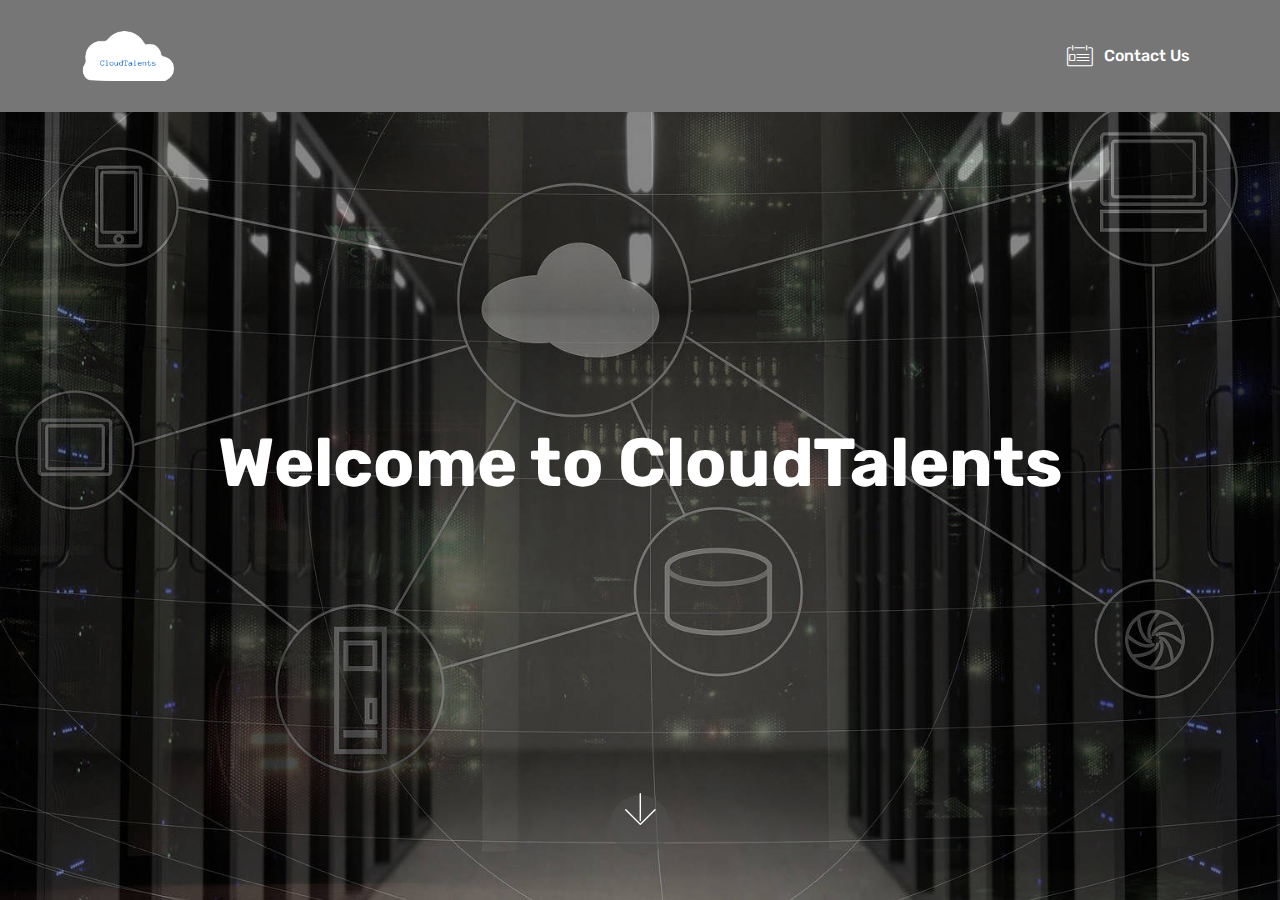
<file: index.html>
<!DOCTYPE html>
<html  >
<head>
  <!-- Site made with Mobirise Website Builder v4.9.7, https://mobirise.com -->
  <meta charset="UTF-8">
  <meta http-equiv="X-UA-Compatible" content="IE=edge">
  <meta name="generator" content="Mobirise v4.9.7, mobirise.com">
  <meta name="viewport" content="width=device-width, initial-scale=1, minimum-scale=1">
  <link rel="shortcut icon" href="assets/images/ct-logo-150-150-128x128.png" type="image/x-icon">
  <meta name="description" content="">
  
  <title>Home</title>
  <link rel="stylesheet" href="assets/web/assets/mobirise-icons/mobirise-icons.css">
  <link rel="stylesheet" href="assets/tether/tether.min.css">
  <link rel="stylesheet" href="assets/bootstrap/css/bootstrap.min.css">
  <link rel="stylesheet" href="assets/bootstrap/css/bootstrap-grid.min.css">
  <link rel="stylesheet" href="assets/bootstrap/css/bootstrap-reboot.min.css">
  <link rel="stylesheet" href="assets/dropdown/css/style.css">
  <link rel="stylesheet" href="assets/theme/css/style.css">
  <link rel="stylesheet" href="assets/mobirise/css/mbr-additional.css" type="text/css">
  
  
  
</head>
<body>
  <section class="menu cid-qTkzRZLJNu" once="menu" id="menu1-0">

    

    <nav class="navbar navbar-expand beta-menu navbar-dropdown align-items-center navbar-fixed-top navbar-toggleable-sm">
        <button class="navbar-toggler navbar-toggler-right" type="button" data-toggle="collapse" data-target="#navbarSupportedContent" aria-controls="navbarSupportedContent" aria-expanded="false" aria-label="Toggle navigation">
            <div class="hamburger">
                <span></span>
                <span></span>
                <span></span>
                <span></span>
            </div>
        </button>
        <div class="menu-logo">
            <div class="navbar-brand">
                <span class="navbar-logo">
                    <a href="index.html">
                         <img src="assets/images/ct-logo-150-150-150x150.png" alt="CloudTalents" title="CloudTalents" style="height: 6rem;">
                    </a>
                </span>
                
            </div>
        </div>
        <div class="collapse navbar-collapse" id="navbarSupportedContent">
            <ul class="navbar-nav nav-dropdown nav-right" data-app-modern-menu="true"><li class="nav-item">
                    <a class="nav-link link text-white display-4" href="mailto:contactus@cloudtalents.info"><span class="mbri-contact-form mbr-iconfont mbr-iconfont-btn" style="color: rgb(255, 255, 255);"></span>
                        
                        Contact Us
                    </a>
                </li></ul>
            
        </div>
    </nav>
</section>

<section class="engine"><a href="https://mobirise.info">Mobirise</a></section><section class="cid-qTkA127IK8 mbr-fullscreen mbr-parallax-background" id="header2-1">

    

    

    <div class="container align-center">
        <div class="row justify-content-md-center">
            <div class="mbr-white col-md-10">
                <h1 class="mbr-section-title mbr-bold pb-3 mbr-fonts-style display-1">
                    <br>Welcome to CloudTalents</h1>
                
                <p class="mbr-text pb-3 mbr-fonts-style display-5"></p>
                
            </div>
        </div>
    </div>
    <div class="mbr-arrow hidden-sm-down" aria-hidden="true">
        <a href="#next">
            <i class="mbri-down mbr-iconfont"></i>
        </a>
    </div>
</section>


  <script src="assets/web/assets/jquery/jquery.min.js"></script>
  <script src="assets/popper/popper.min.js"></script>
  <script src="assets/tether/tether.min.js"></script>
  <script src="assets/bootstrap/js/bootstrap.min.js"></script>
  <script src="assets/smoothscroll/smooth-scroll.js"></script>
  <script src="assets/dropdown/js/script.min.js"></script>
  <script src="assets/touchswipe/jquery.touch-swipe.min.js"></script>
  <script src="assets/parallax/jarallax.min.js"></script>
  <script src="assets/theme/js/script.js"></script>
  
  
</body>
</html>
</file>
<file: assets/web/assets/mobirise-icons/mobirise-icons.css>
@font-face {
  font-family: 'MobiriseIcons';
  src:  url('mobirise-icons.eot?spat4u');
  src:  url('mobirise-icons.eot?spat4u#iefix') format('embedded-opentype'),
    url('mobirise-icons.ttf?spat4u') format('truetype'),
    url('mobirise-icons.woff?spat4u') format('woff'),
    url('mobirise-icons.svg?spat4u#MobiriseIcons') format('svg');
  font-weight: normal;
  font-style: normal;
}

[class^="mbri-"], [class*=" mbri-"] {
  /* use !important to prevent issues with browser extensions that change fonts */
  font-family: MobiriseIcons !important;
  speak: none;
  font-style: normal;
  font-weight: normal;
  font-variant: normal;
  text-transform: none;
  line-height: 1;

  /* Better Font Rendering =========== */
  -webkit-font-smoothing: antialiased;
  -moz-osx-font-smoothing: grayscale;
}

.mbri-add-submenu:before {
  content: "\e900";
}
.mbri-alert:before {
  content: "\e901";
}
.mbri-align-center:before {
  content: "\e902";
}
.mbri-align-justify:before {
  content: "\e903";
}
.mbri-align-left:before {
  content: "\e904";
}
.mbri-align-right:before {
  content: "\e905";
}
.mbri-android:before {
  content: "\e906";
}
.mbri-apple:before {
  content: "\e907";
}
.mbri-arrow-down:before {
  content: "\e908";
}
.mbri-arrow-next:before {
  content: "\e909";
}
.mbri-arrow-prev:before {
  content: "\e90a";
}
.mbri-arrow-up:before {
  content: "\e90b";
}
.mbri-bold:before {
  content: "\e90c";
}
.mbri-bookmark:before {
  content: "\e90d";
}
.mbri-bootstrap:before {
  content: "\e90e";
}
.mbri-briefcase:before {
  content: "\e90f";
}
.mbri-browse:before {
  content: "\e910";
}
.mbri-bulleted-list:before {
  content: "\e911";
}
.mbri-calendar:before {
  content: "\e912";
}
.mbri-camera:before {
  content: "\e913";
}
.mbri-cart-add:before {
  content: "\e914";
}
.mbri-cart-full:before {
  content: "\e915";
}
.mbri-cash:before {
  content: "\e916";
}
.mbri-change-style:before {
  content: "\e917";
}
.mbri-chat:before {
  content: "\e918";
}
.mbri-clock:before {
  content: "\e919";
}
.mbri-close:before {
  content: "\e91a";
}
.mbri-cloud:before {
  content: "\e91b";
}
.mbri-code:before {
  content: "\e91c";
}
.mbri-contact-form:before {
  content: "\e91d";
}
.mbri-credit-card:before {
  content: "\e91e";
}
.mbri-cursor-click:before {
  content: "\e91f";
}
.mbri-cust-feedback:before {
  content: "\e920";
}
.mbri-database:before {
  content: "\e921";
}
.mbri-delivery:before {
  content: "\e922";
}
.mbri-desktop:before {
  content: "\e923";
}
.mbri-devices:before {
  content: "\e924";
}
.mbri-down:before {
  content: "\e925";
}
.mbri-download:before {
  content: "\e989";
}
.mbri-drag-n-drop:before {
  content: "\e927";
}
.mbri-drag-n-drop2:before {
  content: "\e928";
}
.mbri-edit:before {
  content: "\e929";
}
.mbri-edit2:before {
  content: "\e92a";
}
.mbri-error:before {
  content: "\e92b";
}
.mbri-extension:before {
  content: "\e92c";
}
.mbri-features:before {
  content: "\e92d";
}
.mbri-file:before {
  content: "\e92e";
}
.mbri-flag:before {
  content: "\e92f";
}
.mbri-folder:before {
  content: "\e930";
}
.mbri-gift:before {
  content: "\e931";
}
.mbri-github:before {
  content: "\e932";
}
.mbri-globe:before {
  content: "\e933";
}
.mbri-globe-2:before {
  content: "\e934";
}
.mbri-growing-chart:before {
  content: "\e935";
}
.mbri-hearth:before {
  content: "\e936";
}
.mbri-help:before {
  content: "\e937";
}
.mbri-home:before {
  content: "\e938";
}
.mbri-hot-cup:before {
  content: "\e939";
}
.mbri-idea:before {
  content: "\e93a";
}
.mbri-image-gallery:before {
  content: "\e93b";
}
.mbri-image-slider:before {
  content: "\e93c";
}
.mbri-info:before {
  content: "\e93d";
}
.mbri-italic:before {
  content: "\e93e";
}
.mbri-key:before {
  content: "\e93f";
}
.mbri-laptop:before {
  content: "\e940";
}
.mbri-layers:before {
  content: "\e941";
}
.mbri-left-right:before {
  content: "\e942";
}
.mbri-left:before {
  content: "\e943";
}
.mbri-letter:before {
  content: "\e944";
}
.mbri-like:before {
  content: "\e945";
}
.mbri-link:before {
  content: "\e946";
}
.mbri-lock:before {
  content: "\e947";
}
.mbri-login:before {
  content: "\e948";
}
.mbri-logout:before {
  content: "\e949";
}
.mbri-magic-stick:before {
  content: "\e94a";
}
.mbri-map-pin:before {
  content: "\e94b";
}
.mbri-menu:before {
  content: "\e94c";
}
.mbri-mobile:before {
  content: "\e94d";
}
.mbri-mobile2:before {
  content: "\e94e";
}
.mbri-mobirise:before {
  content: "\e94f";
}
.mbri-more-horizontal:before {
  content: "\e950";
}
.mbri-more-vertical:before {
  content: "\e951";
}
.mbri-music:before {
  content: "\e952";
}
.mbri-new-file:before {
  content: "\e953";
}
.mbri-numbered-list:before {
  content: "\e954";
}
.mbri-opened-folder:before {
  content: "\e955";
}
.mbri-pages:before {
  content: "\e956";
}
.mbri-paper-plane:before {
  content: "\e957";
}
.mbri-paperclip:before {
  content: "\e958";
}
.mbri-photo:before {
  content: "\e959";
}
.mbri-photos:before {
  content: "\e95a";
}
.mbri-pin:before {
  content: "\e95b";
}
.mbri-play:before {
  content: "\e95c";
}
.mbri-plus:before {
  content: "\e95d";
}
.mbri-preview:before {
  content: "\e95e";
}
.mbri-print:before {
  content: "\e95f";
}
.mbri-protect:before {
  content: "\e960";
}
.mbri-question:before {
  content: "\e961";
}
.mbri-quote-left:before {
  content: "\e962";
}
.mbri-quote-right:before {
  content: "\e963";
}
.mbri-refresh:before {
  content: "\e964";
}
.mbri-responsive:before {
  content: "\e965";
}
.mbri-right:before {
  content: "\e966";
}
.mbri-rocket:before {
  content: "\e967";
}
.mbri-sad-face:before {
  content: "\e968";
}
.mbri-sale:before {
  content: "\e969";
}
.mbri-save:before {
  content: "\e96a";
}
.mbri-search:before {
  content: "\e96b";
}
.mbri-setting:before {
  content: "\e96c";
}
.mbri-setting2:before {
  content: "\e96d";
}
.mbri-setting3:before {
  content: "\e96e";
}
.mbri-share:before {
  content: "\e96f";
}
.mbri-shopping-bag:before {
  content: "\e970";
}
.mbri-shopping-basket:before {
  content: "\e971";
}
.mbri-shopping-cart:before {
  content: "\e972";
}
.mbri-sites:before {
  content: "\e973";
}
.mbri-smile-face:before {
  content: "\e974";
}
.mbri-speed:before {
  content: "\e975";
}
.mbri-star:before {
  content: "\e976";
}
.mbri-success:before {
  content: "\e977";
}
.mbri-sun:before {
  content: "\e978";
}
.mbri-sun2:before {
  content: "\e979";
}
.mbri-tablet:before {
  content: "\e97a";
}
.mbri-tablet-vertical:before {
  content: "\e97b";
}
.mbri-target:before {
  content: "\e97c";
}
.mbri-timer:before {
  content: "\e97d";
}
.mbri-to-ftp:before {
  content: "\e97e";
}
.mbri-to-local-drive:before {
  content: "\e97f";
}
.mbri-touch-swipe:before {
  content: "\e980";
}
.mbri-touch:before {
  content: "\e981";
}
.mbri-trash:before {
  content: "\e982";
}
.mbri-underline:before {
  content: "\e983";
}
.mbri-unlink:before {
  content: "\e984";
}
.mbri-unlock:before {
  content: "\e985";
}
.mbri-up-down:before {
  content: "\e986";
}
.mbri-up:before {
  content: "\e987";
}
.mbri-update:before {
  content: "\e988";
}
.mbri-upload:before {
 content: "\e926"; 
}
.mbri-user:before {
  content: "\e98a";
}
.mbri-user2:before {
  content: "\e98b";
}
.mbri-users:before {
  content: "\e98c";
}
.mbri-video:before {
  content: "\e98d";
}
.mbri-video-play:before {
  content: "\e98e";
}
.mbri-watch:before {
  content: "\e98f";
}
.mbri-website-theme:before {
  content: "\e990";
}
.mbri-wifi:before {
  content: "\e991";
}
.mbri-windows:before {
  content: "\e992";
}
.mbri-zoom-out:before {
  content: "\e993";
}
.mbri-redo:before {
  content: "\e994";
}
.mbri-undo:before {
  content: "\e995";
}
</file>
<file: assets/dropdown/css/style.css>
.navbar-dropdown {
  left: 0;
  padding: 0;
  position: absolute;
  right: 0;
  top: 0;
  transition: all 0.45s ease;
  z-index: 1030;
  background: #282828; }
  .navbar-dropdown .navbar-logo {
    margin-right: 0.8rem;
    transition: margin 0.3s ease-in-out;
    vertical-align: middle; }
    .navbar-dropdown .navbar-logo img {
      height: 3.125rem;
      transition: all 0.3s ease-in-out; }
    .navbar-dropdown .navbar-logo.mbr-iconfont {
      font-size: 3.125rem;
      line-height: 3.125rem; }
  .navbar-dropdown .navbar-caption {
    font-weight: 700;
    white-space: normal;
    vertical-align: -4px;
    line-height: 3.125rem !important; }
    .navbar-dropdown .navbar-caption, .navbar-dropdown .navbar-caption:hover {
      color: inherit;
      text-decoration: none; }
  .navbar-dropdown .mbr-iconfont + .navbar-caption {
    vertical-align: -1px; }
  .navbar-dropdown.navbar-fixed-top {
    position: fixed; }
  .navbar-dropdown .navbar-brand span {
    vertical-align: -4px; }
  .navbar-dropdown.bg-color.transparent {
    background: none; }
  .navbar-dropdown.navbar-short .navbar-brand {
    padding: 0.625rem 0; }
    .navbar-dropdown.navbar-short .navbar-brand span {
      vertical-align: -1px; }
  .navbar-dropdown.navbar-short .navbar-caption {
    line-height: 2.375rem !important;
    vertical-align: -2px; }
  .navbar-dropdown.navbar-short .navbar-logo {
    margin-right: 0.5rem; }
    .navbar-dropdown.navbar-short .navbar-logo img {
      height: 2.375rem; }
    .navbar-dropdown.navbar-short .navbar-logo.mbr-iconfont {
      font-size: 2.375rem;
      line-height: 2.375rem; }
  .navbar-dropdown.navbar-short .mbr-table-cell {
    height: 3.625rem; }
  .navbar-dropdown .navbar-close {
    left: 0.6875rem;
    position: fixed;
    top: 0.75rem;
    z-index: 1000; }
  .navbar-dropdown .hamburger-icon {
    content: "";
    display: inline-block;
    vertical-align: middle;
    width: 16px;
    -webkit-box-shadow: 0 -6px 0 1px #282828,0 0 0 1px #282828,0 6px 0 1px #282828;
    -moz-box-shadow: 0 -6px 0 1px #282828,0 0 0 1px #282828,0 6px 0 1px #282828;
    box-shadow: 0 -6px 0 1px #282828,0 0 0 1px #282828,0 6px 0 1px #282828; }

.dropdown-menu .dropdown-toggle[data-toggle="dropdown-submenu"]::after {
  border-bottom: 0.35em solid transparent;
  border-left: 0.35em solid;
  border-right: 0;
  border-top: 0.35em solid transparent;
  margin-left: 0.3rem; }

.dropdown-menu .dropdown-item:focus {
  outline: 0; }

.nav-dropdown {
  font-size: 0.75rem;
  font-weight: 500;
  height: auto !important; }
  .nav-dropdown .nav-btn {
    padding-left: 1rem; }
  .nav-dropdown .link {
    margin: .667em 1.667em;
    font-weight: 500;
    padding: 0;
    transition: color .2s ease-in-out; }
    .nav-dropdown .link.dropdown-toggle {
      margin-right: 2.583em; }
      .nav-dropdown .link.dropdown-toggle::after {
        margin-left: .25rem;
        border-top: 0.35em solid;
        border-right: 0.35em solid transparent;
        border-left: 0.35em solid transparent;
        border-bottom: 0; }
      .nav-dropdown .link.dropdown-toggle[aria-expanded="true"] {
        margin: 0;
        padding: 0.667em 3.263em  0.667em 1.667em; }
  .nav-dropdown .link::after,
  .nav-dropdown .dropdown-item::after {
    color: inherit; }
  .nav-dropdown .btn {
    font-size: 0.75rem;
    font-weight: 700;
    letter-spacing: 0;
    margin-bottom: 0;
    padding-left: 1.25rem;
    padding-right: 1.25rem; }
  .nav-dropdown .dropdown-menu {
    border-radius: 0;
    border: 0;
    left: 0;
    margin: 0;
    padding-bottom: 1.25rem;
    padding-top: 1.25rem;
    position: relative; }
  .nav-dropdown .dropdown-submenu {
    margin-left: 0.125rem;
    top: 0; }
  .nav-dropdown .dropdown-item {
    font-weight: 500;
    line-height: 2;
    padding: 0.3846em 4.615em 0.3846em 1.5385em;
    position: relative;
    transition: color .2s ease-in-out, background-color .2s ease-in-out; }
    .nav-dropdown .dropdown-item::after {
      margin-top: -0.3077em;
      position: absolute;
      right: 1.1538em;
      top: 50%; }
    .nav-dropdown .dropdown-item:focus, .nav-dropdown .dropdown-item:hover {
      background: none; }

@media (max-width: 767px) {
  .nav-dropdown.navbar-toggleable-sm {
    bottom: 0;
    display: none;
    left: 0;
    overflow-x: hidden;
    position: fixed;
    top: 0;
    transform: translateX(-100%);
    -ms-transform: translateX(-100%);
    -webkit-transform: translateX(-100%);
    width: 18.75rem;
    z-index: 999; } }
.nav-dropdown.navbar-toggleable-xl {
  bottom: 0;
  display: none;
  left: 0;
  overflow-x: hidden;
  position: fixed;
  top: 0;
  transform: translateX(-100%);
  -ms-transform: translateX(-100%);
  -webkit-transform: translateX(-100%);
  width: 18.75rem;
  z-index: 999; }

.nav-dropdown-sm {
  display: block !important;
  overflow-x: hidden;
  overflow: auto;
  padding-top: 3.875rem; }
  .nav-dropdown-sm::after {
    content: "";
    display: block;
    height: 3rem;
    width: 100%; }
  .nav-dropdown-sm.collapse.in ~ .navbar-close {
    display: block !important; }
  .nav-dropdown-sm.collapsing, .nav-dropdown-sm.collapse.in {
    transform: translateX(0);
    -ms-transform: translateX(0);
    -webkit-transform: translateX(0);
    transition: all 0.25s ease-out;
    -webkit-transition: all 0.25s ease-out;
    background: #282828; }
  .nav-dropdown-sm.collapsing[aria-expanded="false"] {
    transform: translateX(-100%);
    -ms-transform: translateX(-100%);
    -webkit-transform: translateX(-100%); }
  .nav-dropdown-sm .nav-item {
    display: block;
    margin-left: 0 !important;
    padding-left: 0; }
  .nav-dropdown-sm .link,
  .nav-dropdown-sm .dropdown-item {
    border-top: 1px dotted rgba(255, 255, 255, 0.1);
    font-size: 0.8125rem;
    line-height: 1.6;
    margin: 0 !important;
    padding: 0.875rem 2.4rem 0.875rem 1.5625rem !important;
    position: relative;
    white-space: normal; }
    .nav-dropdown-sm .link:focus, .nav-dropdown-sm .link:hover,
    .nav-dropdown-sm .dropdown-item:focus,
    .nav-dropdown-sm .dropdown-item:hover {
      background: rgba(0, 0, 0, 0.2) !important;
      color: #c0a375; }
  .nav-dropdown-sm .nav-btn {
    position: relative;
    padding: 1.5625rem 1.5625rem 0 1.5625rem; }
    .nav-dropdown-sm .nav-btn::before {
      border-top: 1px dotted rgba(255, 255, 255, 0.1);
      content: "";
      left: 0;
      position: absolute;
      top: 0;
      width: 100%; }
    .nav-dropdown-sm .nav-btn + .nav-btn {
      padding-top: 0.625rem; }
      .nav-dropdown-sm .nav-btn + .nav-btn::before {
        display: none; }
  .nav-dropdown-sm .btn {
    padding: 0.625rem 0; }
  .nav-dropdown-sm .dropdown-toggle[data-toggle="dropdown-submenu"]::after {
    margin-left: .25rem;
    border-top: 0.35em solid;
    border-right: 0.35em solid transparent;
    border-left: 0.35em solid transparent;
    border-bottom: 0; }
  .nav-dropdown-sm .dropdown-toggle[data-toggle="dropdown-submenu"][aria-expanded="true"]::after {
    border-top: 0;
    border-right: 0.35em solid transparent;
    border-left: 0.35em solid transparent;
    border-bottom: 0.35em solid; }
  .nav-dropdown-sm .dropdown-menu {
    margin: 0;
    padding: 0;
    position: relative;
    top: 0;
    left: 0;
    width: 100%;
    border: 0;
    float: none;
    border-radius: 0;
    background: none; }
  .nav-dropdown-sm .dropdown-submenu {
    left: 100%;
    margin-left: 0.125rem;
    margin-top: -1.25rem;
    top: 0; }

.navbar-toggleable-sm .nav-dropdown .dropdown-menu {
  position: absolute; }

.navbar-toggleable-sm .nav-dropdown .dropdown-submenu {
  left: 100%;
  margin-left: 0.125rem;
  margin-top: -1.25rem;
  top: 0; }

.navbar-toggleable-sm.opened .nav-dropdown .dropdown-menu {
  position: relative; }

.navbar-toggleable-sm.opened .nav-dropdown .dropdown-submenu {
  left: 0;
  margin-left: 00rem;
  margin-top: 0rem;
  top: 0; }

.is-builder .nav-dropdown.collapsing {
  transition: none !important; }

/*# sourceMappingURL=style.css.map */
</file>
<file: assets/theme/css/style.css>
/*!
 * Mobirise v4 theme (https://mobirise.com/)
 * Copyright 2017 Mobirise
 */
section {
  background-color: #eeeeee; }

section,
.container,
.container-fluid {
  position: relative;
  word-wrap: break-word; }

a.mbr-iconfont:hover {
  text-decoration: none; }

.article .lead p, .article .lead ul, .article .lead ol, .article .lead pre, .article .lead blockquote {
  margin-bottom: 0; }

a {
  font-style: normal;
  font-weight: 400;
  cursor: pointer; }
  a, a:hover {
    text-decoration: none; }

figure {
  margin-bottom: 0; }

body {
  color: #232323; }

h1, h2, h3, h4, h5, h6,
.h1, .h2, .h3, .h4, .h5, .h6,
.display-1, .display-2, .display-3, .display-4 {
  line-height: 1;
  word-break: break-word;
  word-wrap: break-word; }

b, strong {
  font-weight: bold; }

blockquote {
  padding: 10px 0 10px 20px;
  position: relative;
  border-left: 2px solid;
  border-color: #ff3366; }

input:-webkit-autofill, input:-webkit-autofill:hover, input:-webkit-autofill:focus, input:-webkit-autofill:active {
  transition-delay: 9999s;
  transition-property: background-color, color; }

textarea[type="hidden"] {
  display: none; }

body {
  position: relative; }

section {
  background-position: 50% 50%;
  background-repeat: no-repeat;
  background-size: cover; }
  section .mbr-background-video,
  section .mbr-background-video-preview {
    position: absolute;
    bottom: 0;
    left: 0;
    right: 0;
    top: 0; }

.hidden {
  visibility: hidden; }

.mbr-z-index20 {
  z-index: 20; }

/*! Base colors */
.mbr-white {
  color: #ffffff; }

.mbr-black {
  color: #000000; }

.mbr-bg-white {
  background-color: #ffffff; }

.mbr-bg-black {
  background-color: #000000; }

/*! Text-aligns */
.align-left {
  text-align: left; }

.align-center {
  text-align: center; }

.align-right {
  text-align: right; }

@media (max-width: 767px) {
  .align-left, .align-center, .align-right, .mbr-section-btn, .mbr-section-title {
    text-align: center; } }
/*! Font-weight  */
.mbr-light {
  font-weight: 300; }

.mbr-regular {
  font-weight: 400; }

.mbr-semibold {
  font-weight: 500; }

.mbr-bold {
  font-weight: 700; }

/*! Media  */
.media-size-item {
  -webkit-flex: 1 1 auto;
  -moz-flex: 1 1 auto;
  -ms-flex: 1 1 auto;
  -o-flex: 1 1 auto;
  flex: 1 1 auto; }

.media-content {
  -webkit-flex-basis: 100%;
  flex-basis: 100%; }

.media-container-row {
  display: -ms-flexbox;
  display: -webkit-flex;
  display: flex;
  -webkit-flex-direction: row;
  -ms-flex-direction: row;
  flex-direction: row;
  -webkit-flex-wrap: wrap;
  -ms-flex-wrap: wrap;
  flex-wrap: wrap;
  -webkit-justify-content: center;
  -ms-flex-pack: center;
  justify-content: center;
  -webkit-align-content: center;
  -ms-flex-line-pack: center;
  align-content: center;
  -webkit-align-items: start;
  -ms-flex-align: start;
  align-items: start; }
  .media-container-row .media-size-item {
    width: 400px; }

.media-container-column {
  display: -ms-flexbox;
  display: -webkit-flex;
  display: flex;
  -webkit-flex-direction: column;
  -ms-flex-direction: column;
  flex-direction: column;
  -webkit-flex-wrap: wrap;
  -ms-flex-wrap: wrap;
  flex-wrap: wrap;
  -webkit-justify-content: center;
  -ms-flex-pack: center;
  justify-content: center;
  -webkit-align-content: center;
  -ms-flex-line-pack: center;
  align-content: center;
  -webkit-align-items: stretch;
  -ms-flex-align: stretch;
  align-items: stretch; }
  .media-container-column > * {
    width: 100%; }

@media (min-width: 992px) {
  .media-container-row {
    -webkit-flex-wrap: nowrap;
    -ms-flex-wrap: nowrap;
    flex-wrap: nowrap; } }
figure {
  overflow: hidden; }

figure[mbr-media-size] {
  transition: width 0.1s; }

.mbr-figure img, .mbr-figure iframe {
  display: block;
  width: 100%; }

.card {
  background-color: transparent;
  border: none; }

.card-img {
  text-align: center;
  flex-shrink: 0;
  -webkit-flex-shrink: 0; }

.media {
  max-width: 100%;
  margin: 0 auto; }

.mbr-figure {
  -ms-flex-item-align: center;
  -ms-grid-row-align: center;
  -webkit-align-self: center;
  align-self: center; }

.media-container > div {
  max-width: 100%; }

.mbr-figure img, .card-img img {
  width: 100%; }

@media (max-width: 991px) {
  .media-size-item {
    width: auto !important; }

  .media {
    width: auto; }

  .mbr-figure {
    width: 100% !important; } }
/*! Buttons */
.mbr-section-btn {
  margin-left: -.25rem;
  margin-right: -.25rem;
  font-size: 0; }

nav .mbr-section-btn {
  margin-left: 0rem;
  margin-right: 0rem; }

/*! Btn icon margin */
.btn .mbr-iconfont, .btn.btn-sm .mbr-iconfont {
  cursor: pointer;
  margin-right: 0.5rem; }

.btn.btn-md .mbr-iconfont, .btn.btn-md .mbr-iconfont {
  margin-right: 0.8rem; }

.mbr-regular {
  font-weight: 400; }

.mbr-semibold {
  font-weight: 500; }

.mbr-bold {
  font-weight: 700; }

[type="submit"] {
  -webkit-appearance: none; }

/*! Full-screen */
.mbr-fullscreen .mbr-overlay {
  min-height: 100vh; }

.mbr-fullscreen {
  display: flex;
  display: -webkit-flex;
  display: -moz-flex;
  display: -ms-flex;
  display: -o-flex;
  align-items: center;
  -webkit-align-items: center;
  min-height: 100vh;
  padding-top: 3rem;
  padding-bottom: 3rem; }

/*! Map */
.map {
  height: 25rem;
  position: relative; }
  .map iframe {
    width: 100%;
    height: 100%; }

/* Form */
.form-asterisk {
  font-family: initial;
  position: absolute;
  top: -2px;
  font-weight: normal; }

/*! Scroll to top arrow */
.mbr-arrow-up {
  bottom: 25px;
  right: 90px;
  position: fixed;
  text-align: right;
  z-index: 5000;
  color: #ffffff;
  font-size: 32px;
  transform: rotate(180deg);
  -webkit-transform: rotate(180deg); }

.mbr-arrow-up a {
  background: rgba(0, 0, 0, 0.2);
  border-radius: 3px;
  color: #fff;
  display: inline-block;
  height: 60px;
  width: 60px;
  outline-style: none !important;
  position: relative;
  text-decoration: none;
  transition: all .3s ease-in-out;
  cursor: pointer;
  text-align: center; }
  .mbr-arrow-up a:hover {
    background-color: rgba(0, 0, 0, 0.4); }
  .mbr-arrow-up a i {
    line-height: 60px; }

.mbr-arrow-up-icon {
  display: block;
  color: #fff; }

.mbr-arrow-up-icon::before {
  content: "\203a";
  display: inline-block;
  font-family: serif;
  font-size: 32px;
  line-height: 1;
  font-style: normal;
  position: relative;
  top: 6px;
  left: -4px;
  -webkit-transform: rotate(-90deg);
  transform: rotate(-90deg); }

/*! Arrow Down */
.mbr-arrow {
  position: absolute;
  bottom: 45px;
  left: 50%;
  width: 60px;
  height: 60px;
  cursor: pointer;
  background-color: rgba(80, 80, 80, 0.5);
  border-radius: 50%;
  -webkit-transform: translateX(-50%);
  transform: translateX(-50%); }
  .mbr-arrow > a {
    display: inline-block;
    text-decoration: none;
    outline-style: none;
    -webkit-animation: arrowdown 1.7s ease-in-out infinite;
    animation: arrowdown 1.7s ease-in-out infinite; }
    .mbr-arrow > a > i {
      position: absolute;
      top: -2px;
      left: 15px;
      font-size: 2rem; }

@keyframes arrowdown {
  0% {
    transform: translateY(0px);
    -webkit-transform: translateY(0px); }
  50% {
    transform: translateY(-5px);
    -webkit-transform: translateY(-5px); }
  100% {
    transform: translateY(0px);
    -webkit-transform: translateY(0px); } }
@-webkit-keyframes arrowdown {
  0% {
    transform: translateY(0px);
    -webkit-transform: translateY(0px); }
  50% {
    transform: translateY(-5px);
    -webkit-transform: translateY(-5px); }
  100% {
    transform: translateY(0px);
    -webkit-transform: translateY(0px); } }
@media (max-width: 500px) {
  .mbr-arrow-up {
    left: 50%;
    right: auto;
    transform: translateX(-50%) rotate(180deg);
    -webkit-transform: translateX(-50%) rotate(180deg); } }
/*Gradients animation*/
@keyframes gradient-animation {
  from {
    background-position: 0% 100%;
    animation-timing-function: ease-in-out; }
  to {
    background-position: 100% 0%;
    animation-timing-function: ease-in-out; } }
@-webkit-keyframes gradient-animation {
  from {
    background-position: 0% 100%;
    animation-timing-function: ease-in-out; }
  to {
    background-position: 100% 0%;
    animation-timing-function: ease-in-out; } }
.bg-gradient {
  background-size: 200% 200%;
  animation: gradient-animation 5s infinite alternate;
  -webkit-animation: gradient-animation 5s infinite alternate; }

.menu .navbar-brand {
  display: -webkit-flex; }
  .menu .navbar-brand span {
    display: flex;
    display: -webkit-flex; }
  .menu .navbar-brand .navbar-caption-wrap {
    display: -webkit-flex; }
  .menu .navbar-brand .navbar-logo img {
    display: -webkit-flex; }
@media (min-width: 768px) and (max-width: 991px) {
  .menu .navbar-toggleable-sm .navbar-nav {
    display: -webkit-box;
    display: -webkit-flex;
    display: -ms-flexbox; } }
@media (min-width: 992px) {
  .menu .navbar-nav.nav-dropdown {
    display: -webkit-flex; }
  .menu .navbar-toggleable-sm .navbar-collapse {
    display: -webkit-flex !important; } }
@media (max-width: 767px) {
  .menu .navbar-collapse {
    max-height: 80vh; }
  .menu .dropdown-menu {
    max-height: 60vh; } }

.navbar {
  display: -webkit-flex;
  -webkit-flex-wrap: wrap;
  -webkit-align-items: center;
  -webkit-justify-content: space-between; }

.navbar-collapse {
  -webkit-flex-basis: 100%;
  -webkit-flex-grow: 1;
  -webkit-align-items: center;
  max-height: 93.5vh; }
  .navbar-collapse.show {
    overflow: auto; }

.nav-dropdown .link {
  padding: .667em 1.667em !important;
  margin: 0 !important; }

.nav {
  display: -webkit-flex;
  -webkit-flex-wrap: wrap; }

.row {
  display: -webkit-flex;
  -webkit-flex-wrap: wrap; }

.justify-content-center {
  -webkit-justify-content: center; }

.form-inline {
  display: -webkit-flex;
  -webkit-flex-flow: row wrap;
  -webkit-align-items: center; }

.card-wrapper {
  -webkit-flex: 1; }

.carousel-control {
  z-index: 10;
  display: -webkit-flex;
  -webkit-align-items: center;
  -webkit-justify-content: center; }

.carousel-controls {
  display: -webkit-flex; }

.media {
  display: -webkit-flex; }

.jq-selectbox__select {
  padding: 1.07em .5em;
  position: absolute;
  top: 0;
  left: 0;
  width: 100%; }

.jq-selectbox__dropdown {
  position: absolute;
  top: 100% !important;
  left: 0 !important;
  width: 100% !important; }

.jq-selectbox__trigger-arrow {
  transform: translateY(-50%); }

.jq-selectbox li {
  padding: 1.07em .5em; }

/*# sourceMappingURL=style.css.map */
.engine {
	position: absolute;
	text-indent: -2400px;
	text-align: center;
	padding: 0;
	top: 0;
	left: -2400px;
}
</file>
<file: assets/mobirise/css/mbr-additional.css>
@import url(https://fonts.googleapis.com/css?family=Rubik:300,300i,400,400i,500,500i,700,700i,900,900i);





body {
  font-style: normal;
  line-height: 1.5;
}
.mbr-section-title {
  font-style: normal;
  line-height: 1.2;
}
.mbr-section-subtitle {
  line-height: 1.3;
}
.mbr-text {
  font-style: normal;
  line-height: 1.6;
}
.display-1 {
  font-family: 'Rubik', sans-serif;
  font-size: 4.25rem;
}
.display-1 > .mbr-iconfont {
  font-size: 6.8rem;
}
.display-2 {
  font-family: 'Rubik', sans-serif;
  font-size: 3rem;
}
.display-2 > .mbr-iconfont {
  font-size: 4.8rem;
}
.display-4 {
  font-family: 'Rubik', sans-serif;
  font-size: 1rem;
}
.display-4 > .mbr-iconfont {
  font-size: 1.6rem;
}
.display-5 {
  font-family: 'Rubik', sans-serif;
  font-size: 1.5rem;
}
.display-5 > .mbr-iconfont {
  font-size: 2.4rem;
}
.display-7 {
  font-family: 'Rubik', sans-serif;
  font-size: 1rem;
}
.display-7 > .mbr-iconfont {
  font-size: 1.6rem;
}
/* ---- Fluid typography for mobile devices ---- */
/* 1.4 - font scale ratio ( bootstrap == 1.42857 ) */
/* 100vw - current viewport width */
/* (48 - 20)  48 == 48rem == 768px, 20 == 20rem == 320px(minimal supported viewport) */
/* 0.65 - min scale variable, may vary */
@media (max-width: 768px) {
  .display-1 {
    font-size: 3.4rem;
    font-size: calc( 2.1374999999999997rem + (4.25 - 2.1374999999999997) * ((100vw - 20rem) / (48 - 20)));
    line-height: calc( 1.4 * (2.1374999999999997rem + (4.25 - 2.1374999999999997) * ((100vw - 20rem) / (48 - 20))));
  }
  .display-2 {
    font-size: 2.4rem;
    font-size: calc( 1.7rem + (3 - 1.7) * ((100vw - 20rem) / (48 - 20)));
    line-height: calc( 1.4 * (1.7rem + (3 - 1.7) * ((100vw - 20rem) / (48 - 20))));
  }
  .display-4 {
    font-size: 0.8rem;
    font-size: calc( 1rem + (1 - 1) * ((100vw - 20rem) / (48 - 20)));
    line-height: calc( 1.4 * (1rem + (1 - 1) * ((100vw - 20rem) / (48 - 20))));
  }
  .display-5 {
    font-size: 1.2rem;
    font-size: calc( 1.175rem + (1.5 - 1.175) * ((100vw - 20rem) / (48 - 20)));
    line-height: calc( 1.4 * (1.175rem + (1.5 - 1.175) * ((100vw - 20rem) / (48 - 20))));
  }
}
/* Buttons */
.btn {
  font-weight: 500;
  border-width: 2px;
  font-style: normal;
  letter-spacing: 1px;
  margin: .4rem .8rem;
  white-space: normal;
  -webkit-transition: all 0.3s ease-in-out;
  -moz-transition: all 0.3s ease-in-out;
  transition: all 0.3s ease-in-out;
  display: inline-flex;
  align-items: center;
  justify-content: center;
  word-break: break-word;
  -webkit-align-items: center;
  -webkit-justify-content: center;
  display: -webkit-inline-flex;
  padding: 1rem 3rem;
  border-radius: 3px;
}
.btn-sm {
  font-weight: 500;
  letter-spacing: 1px;
  -webkit-transition: all 0.3s ease-in-out;
  -moz-transition: all 0.3s ease-in-out;
  transition: all 0.3s ease-in-out;
  padding: 0.6rem 1.5rem;
  border-radius: 3px;
}
.btn-md {
  font-weight: 500;
  letter-spacing: 1px;
  margin: .4rem .8rem !important;
  -webkit-transition: all 0.3s ease-in-out;
  -moz-transition: all 0.3s ease-in-out;
  transition: all 0.3s ease-in-out;
  padding: 1rem 3rem;
  border-radius: 3px;
}
.btn-lg {
  font-weight: 500;
  letter-spacing: 1px;
  margin: .4rem .8rem !important;
  -webkit-transition: all 0.3s ease-in-out;
  -moz-transition: all 0.3s ease-in-out;
  transition: all 0.3s ease-in-out;
  padding: 1.2rem 3.2rem;
  border-radius: 3px;
}
.bg-primary {
  background-color: #149dcc !important;
}
.bg-success {
  background-color: #f7ed4a !important;
}
.bg-info {
  background-color: #82786e !important;
}
.bg-warning {
  background-color: #879a9f !important;
}
.bg-danger {
  background-color: #b1a374 !important;
}
.btn-primary,
.btn-primary:active {
  background-color: #149dcc !important;
  border-color: #149dcc !important;
  color: #ffffff !important;
}
.btn-primary:hover,
.btn-primary:focus,
.btn-primary.focus,
.btn-primary.active {
  color: #ffffff !important;
  background-color: #0d6786 !important;
  border-color: #0d6786 !important;
}
.btn-primary.disabled,
.btn-primary:disabled {
  color: #ffffff !important;
  background-color: #0d6786 !important;
  border-color: #0d6786 !important;
}
.btn-secondary,
.btn-secondary:active {
  background-color: #ff3366 !important;
  border-color: #ff3366 !important;
  color: #ffffff !important;
}
.btn-secondary:hover,
.btn-secondary:focus,
.btn-secondary.focus,
.btn-secondary.active {
  color: #ffffff !important;
  background-color: #e50039 !important;
  border-color: #e50039 !important;
}
.btn-secondary.disabled,
.btn-secondary:disabled {
  color: #ffffff !important;
  background-color: #e50039 !important;
  border-color: #e50039 !important;
}
.btn-info,
.btn-info:active {
  background-color: #82786e !important;
  border-color: #82786e !important;
  color: #ffffff !important;
}
.btn-info:hover,
.btn-info:focus,
.btn-info.focus,
.btn-info.active {
  color: #ffffff !important;
  background-color: #59524b !important;
  border-color: #59524b !important;
}
.btn-info.disabled,
.btn-info:disabled {
  color: #ffffff !important;
  background-color: #59524b !important;
  border-color: #59524b !important;
}
.btn-success,
.btn-success:active {
  background-color: #f7ed4a !important;
  border-color: #f7ed4a !important;
  color: #3f3c03 !important;
}
.btn-success:hover,
.btn-success:focus,
.btn-success.focus,
.btn-success.active {
  color: #3f3c03 !important;
  background-color: #eadd0a !important;
  border-color: #eadd0a !important;
}
.btn-success.disabled,
.btn-success:disabled {
  color: #3f3c03 !important;
  background-color: #eadd0a !important;
  border-color: #eadd0a !important;
}
.btn-warning,
.btn-warning:active {
  background-color: #879a9f !important;
  border-color: #879a9f !important;
  color: #ffffff !important;
}
.btn-warning:hover,
.btn-warning:focus,
.btn-warning.focus,
.btn-warning.active {
  color: #ffffff !important;
  background-color: #617479 !important;
  border-color: #617479 !important;
}
.btn-warning.disabled,
.btn-warning:disabled {
  color: #ffffff !important;
  background-color: #617479 !important;
  border-color: #617479 !important;
}
.btn-danger,
.btn-danger:active {
  background-color: #b1a374 !important;
  border-color: #b1a374 !important;
  color: #ffffff !important;
}
.btn-danger:hover,
.btn-danger:focus,
.btn-danger.focus,
.btn-danger.active {
  color: #ffffff !important;
  background-color: #8b7d4e !important;
  border-color: #8b7d4e !important;
}
.btn-danger.disabled,
.btn-danger:disabled {
  color: #ffffff !important;
  background-color: #8b7d4e !important;
  border-color: #8b7d4e !important;
}
.btn-white {
  color: #333333 !important;
}
.btn-white,
.btn-white:active {
  background-color: #ffffff !important;
  border-color: #ffffff !important;
  color: #808080 !important;
}
.btn-white:hover,
.btn-white:focus,
.btn-white.focus,
.btn-white.active {
  color: #808080 !important;
  background-color: #d9d9d9 !important;
  border-color: #d9d9d9 !important;
}
.btn-white.disabled,
.btn-white:disabled {
  color: #808080 !important;
  background-color: #d9d9d9 !important;
  border-color: #d9d9d9 !important;
}
.btn-black,
.btn-black:active {
  background-color: #333333 !important;
  border-color: #333333 !important;
  color: #ffffff !important;
}
.btn-black:hover,
.btn-black:focus,
.btn-black.focus,
.btn-black.active {
  color: #ffffff !important;
  background-color: #0d0d0d !important;
  border-color: #0d0d0d !important;
}
.btn-black.disabled,
.btn-black:disabled {
  color: #ffffff !important;
  background-color: #0d0d0d !important;
  border-color: #0d0d0d !important;
}
.btn-primary-outline,
.btn-primary-outline:active {
  background: none;
  border-color: #0b566f;
  color: #0b566f;
}
.btn-primary-outline:hover,
.btn-primary-outline:focus,
.btn-primary-outline.focus,
.btn-primary-outline.active {
  color: #ffffff;
  background-color: #149dcc;
  border-color: #149dcc;
}
.btn-primary-outline.disabled,
.btn-primary-outline:disabled {
  color: #ffffff !important;
  background-color: #149dcc !important;
  border-color: #149dcc !important;
}
.btn-secondary-outline,
.btn-secondary-outline:active {
  background: none;
  border-color: #cc0033;
  color: #cc0033;
}
.btn-secondary-outline:hover,
.btn-secondary-outline:focus,
.btn-secondary-outline.focus,
.btn-secondary-outline.active {
  color: #ffffff;
  background-color: #ff3366;
  border-color: #ff3366;
}
.btn-secondary-outline.disabled,
.btn-secondary-outline:disabled {
  color: #ffffff !important;
  background-color: #ff3366 !important;
  border-color: #ff3366 !important;
}
.btn-info-outline,
.btn-info-outline:active {
  background: none;
  border-color: #4b453f;
  color: #4b453f;
}
.btn-info-outline:hover,
.btn-info-outline:focus,
.btn-info-outline.focus,
.btn-info-outline.active {
  color: #ffffff;
  background-color: #82786e;
  border-color: #82786e;
}
.btn-info-outline.disabled,
.btn-info-outline:disabled {
  color: #ffffff !important;
  background-color: #82786e !important;
  border-color: #82786e !important;
}
.btn-success-outline,
.btn-success-outline:active {
  background: none;
  border-color: #d2c609;
  color: #d2c609;
}
.btn-success-outline:hover,
.btn-success-outline:focus,
.btn-success-outline.focus,
.btn-success-outline.active {
  color: #3f3c03;
  background-color: #f7ed4a;
  border-color: #f7ed4a;
}
.btn-success-outline.disabled,
.btn-success-outline:disabled {
  color: #3f3c03 !important;
  background-color: #f7ed4a !important;
  border-color: #f7ed4a !important;
}
.btn-warning-outline,
.btn-warning-outline:active {
  background: none;
  border-color: #55666b;
  color: #55666b;
}
.btn-warning-outline:hover,
.btn-warning-outline:focus,
.btn-warning-outline.focus,
.btn-warning-outline.active {
  color: #ffffff;
  background-color: #879a9f;
  border-color: #879a9f;
}
.btn-warning-outline.disabled,
.btn-warning-outline:disabled {
  color: #ffffff !important;
  background-color: #879a9f !important;
  border-color: #879a9f !important;
}
.btn-danger-outline,
.btn-danger-outline:active {
  background: none;
  border-color: #7a6e45;
  color: #7a6e45;
}
.btn-danger-outline:hover,
.btn-danger-outline:focus,
.btn-danger-outline.focus,
.btn-danger-outline.active {
  color: #ffffff;
  background-color: #b1a374;
  border-color: #b1a374;
}
.btn-danger-outline.disabled,
.btn-danger-outline:disabled {
  color: #ffffff !important;
  background-color: #b1a374 !important;
  border-color: #b1a374 !important;
}
.btn-black-outline,
.btn-black-outline:active {
  background: none;
  border-color: #000000;
  color: #000000;
}
.btn-black-outline:hover,
.btn-black-outline:focus,
.btn-black-outline.focus,
.btn-black-outline.active {
  color: #ffffff;
  background-color: #333333;
  border-color: #333333;
}
.btn-black-outline.disabled,
.btn-black-outline:disabled {
  color: #ffffff !important;
  background-color: #333333 !important;
  border-color: #333333 !important;
}
.btn-white-outline,
.btn-white-outline:active,
.btn-white-outline.active {
  background: none;
  border-color: #ffffff;
  color: #ffffff;
}
.btn-white-outline:hover,
.btn-white-outline:focus,
.btn-white-outline.focus {
  color: #333333;
  background-color: #ffffff;
  border-color: #ffffff;
}
.text-primary {
  color: #149dcc !important;
}
.text-secondary {
  color: #ff3366 !important;
}
.text-success {
  color: #f7ed4a !important;
}
.text-info {
  color: #82786e !important;
}
.text-warning {
  color: #879a9f !important;
}
.text-danger {
  color: #b1a374 !important;
}
.text-white {
  color: #ffffff !important;
}
.text-black {
  color: #000000 !important;
}
a.text-primary:hover,
a.text-primary:focus {
  color: #0b566f !important;
}
a.text-secondary:hover,
a.text-secondary:focus {
  color: #cc0033 !important;
}
a.text-success:hover,
a.text-success:focus {
  color: #d2c609 !important;
}
a.text-info:hover,
a.text-info:focus {
  color: #4b453f !important;
}
a.text-warning:hover,
a.text-warning:focus {
  color: #55666b !important;
}
a.text-danger:hover,
a.text-danger:focus {
  color: #7a6e45 !important;
}
a.text-white:hover,
a.text-white:focus {
  color: #b3b3b3 !important;
}
a.text-black:hover,
a.text-black:focus {
  color: #4d4d4d !important;
}
.alert-success {
  background-color: #70c770;
}
.alert-info {
  background-color: #82786e;
}
.alert-warning {
  background-color: #879a9f;
}
.alert-danger {
  background-color: #b1a374;
}
.mbr-section-btn a.btn:not(.btn-form) {
  border-radius: 100px;
}
.mbr-section-btn a.btn:not(.btn-form):hover,
.mbr-section-btn a.btn:not(.btn-form):focus {
  box-shadow: none !important;
}
.mbr-section-btn a.btn:not(.btn-form):hover,
.mbr-section-btn a.btn:not(.btn-form):focus {
  box-shadow: 0 10px 40px 0 rgba(0, 0, 0, 0.2) !important;
  -webkit-box-shadow: 0 10px 40px 0 rgba(0, 0, 0, 0.2) !important;
}
.mbr-gallery-filter li a {
  border-radius: 100px !important;
}
.mbr-gallery-filter li.active .btn {
  background-color: #149dcc;
  border-color: #149dcc;
  color: #ffffff;
}
.mbr-gallery-filter li.active .btn:focus {
  box-shadow: none;
}
.nav-tabs .nav-link {
  border-radius: 100px !important;
}
.btn-form {
  border-radius: 0;
}
.btn-form:hover {
  cursor: pointer;
}
a,
a:hover {
  color: #149dcc;
}
.mbr-plan-header.bg-primary .mbr-plan-subtitle,
.mbr-plan-header.bg-primary .mbr-plan-price-desc {
  color: #b4e6f8;
}
.mbr-plan-header.bg-success .mbr-plan-subtitle,
.mbr-plan-header.bg-success .mbr-plan-price-desc {
  color: #ffffff;
}
.mbr-plan-header.bg-info .mbr-plan-subtitle,
.mbr-plan-header.bg-info .mbr-plan-price-desc {
  color: #beb8b2;
}
.mbr-plan-header.bg-warning .mbr-plan-subtitle,
.mbr-plan-header.bg-warning .mbr-plan-price-desc {
  color: #ced6d8;
}
.mbr-plan-header.bg-danger .mbr-plan-subtitle,
.mbr-plan-header.bg-danger .mbr-plan-price-desc {
  color: #dfd9c6;
}
/* Scroll to top button*/
.scrollToTop_wraper {
  display: none;
}
#scrollToTop a i:before {
  content: '';
  position: absolute;
  height: 40%;
  top: 25%;
  background: #fff;
  width: 2px;
  left: calc(50% - 1px);
}
#scrollToTop a i:after {
  content: '';
  position: absolute;
  display: block;
  border-top: 2px solid #fff;
  border-right: 2px solid #fff;
  width: 40%;
  height: 40%;
  left: 30%;
  bottom: 30%;
  transform: rotate(135deg);
  -webkit-transform: rotate(135deg);
}
/* Others*/
.note-check a[data-value=Rubik] {
  font-style: normal;
}
.mbr-arrow a {
  color: #ffffff;
}
@media (max-width: 767px) {
  .mbr-arrow {
    display: none;
  }
}
.form-control-label {
  position: relative;
  cursor: pointer;
  margin-bottom: .357em;
  padding: 0;
}
.alert {
  color: #ffffff;
  border-radius: 0;
  border: 0;
  font-size: .875rem;
  line-height: 1.5;
  margin-bottom: 1.875rem;
  padding: 1.25rem;
  position: relative;
}
.alert.alert-form::after {
  background-color: inherit;
  bottom: -7px;
  content: "";
  display: block;
  height: 14px;
  left: 50%;
  margin-left: -7px;
  position: absolute;
  transform: rotate(45deg);
  width: 14px;
  -webkit-transform: rotate(45deg);
}
.form-control {
  background-color: #f5f5f5;
  box-shadow: none;
  color: #565656;
  font-family: 'Rubik', sans-serif;
  font-size: 1rem;
  line-height: 1.43;
  min-height: 3.5em;
  padding: 1.07em .5em;
}
.form-control > .mbr-iconfont {
  font-size: 1.6rem;
}
.form-control,
.form-control:focus {
  border: 1px solid #e8e8e8;
}
.form-active .form-control:invalid {
  border-color: red;
}
.mbr-overlay {
  background-color: #000;
  bottom: 0;
  left: 0;
  opacity: .5;
  position: absolute;
  right: 0;
  top: 0;
  z-index: 0;
  pointer-events: none;
}
blockquote {
  font-style: italic;
  padding: 10px 0 10px 20px;
  font-size: 1.09rem;
  position: relative;
  border-color: #149dcc;
  border-width: 3px;
}
ul,
ol,
pre,
blockquote {
  margin-bottom: 2.3125rem;
}
pre {
  background: #f4f4f4;
  padding: 10px 24px;
  white-space: pre-wrap;
}
.inactive {
  -webkit-user-select: none;
  -moz-user-select: none;
  -ms-user-select: none;
  user-select: none;
  pointer-events: none;
  -webkit-user-drag: none;
  user-drag: none;
}
.mbr-section__comments .row {
  justify-content: center;
  -webkit-justify-content: center;
}
/* Forms */
.mbr-form .btn {
  margin: .4rem 0;
}
.mbr-form .input-group-btn a.btn {
  border-radius: 100px !important;
}
.mbr-form .input-group-btn a.btn:hover {
  box-shadow: 0 10px 40px 0 rgba(0, 0, 0, 0.2);
}
.mbr-form .input-group-btn button[type="submit"] {
  border-radius: 100px !important;
  padding: 1rem 3rem;
}
.mbr-form .input-group-btn button[type="submit"]:hover {
  box-shadow: 0 10px 40px 0 rgba(0, 0, 0, 0.2);
}
.form2 .form-control {
  border-top-left-radius: 100px;
  border-bottom-left-radius: 100px;
}
.form2 .input-group-btn a.btn {
  border-top-left-radius: 0 !important;
  border-bottom-left-radius: 0 !important;
}
.form2 .input-group-btn button[type="submit"] {
  border-top-left-radius: 0 !important;
  border-bottom-left-radius: 0 !important;
}
.form3 input[type="email"] {
  border-radius: 100px !important;
}
@media (max-width: 349px) {
  .form2 input[type="email"] {
    border-radius: 100px !important;
  }
  .form2 .input-group-btn a.btn {
    border-radius: 100px !important;
  }
  .form2 .input-group-btn button[type="submit"] {
    border-radius: 100px !important;
  }
}
@media (max-width: 767px) {
  .btn {
    font-size: .75rem !important;
  }
  .btn .mbr-iconfont {
    font-size: 1rem !important;
  }
}
/* Social block */
.btn-social {
  font-size: 20px;
  border-radius: 50%;
  padding: 0;
  width: 44px;
  height: 44px;
  line-height: 44px;
  text-align: center;
  position: relative;
  border: 2px solid #c0a375;
  border-color: #149dcc;
  color: #232323;
  cursor: pointer;
}
.btn-social i {
  top: 0;
  line-height: 44px;
  width: 44px;
}
.btn-social:hover {
  color: #fff;
  background: #149dcc;
}
.btn-social + .btn {
  margin-left: .1rem;
}
/* Footer */
.mbr-footer-content li::before,
.mbr-footer .mbr-contacts li::before {
  background: #149dcc;
}
.mbr-footer-content li a:hover,
.mbr-footer .mbr-contacts li a:hover {
  color: #149dcc;
}
.footer3 input[type="email"],
.footer4 input[type="email"] {
  border-radius: 100px !important;
}
.footer3 .input-group-btn a.btn,
.footer4 .input-group-btn a.btn {
  border-radius: 100px !important;
}
.footer3 .input-group-btn button[type="submit"],
.footer4 .input-group-btn button[type="submit"] {
  border-radius: 100px !important;
}
/* Headers*/
.header13 .form-inline input[type="email"],
.header14 .form-inline input[type="email"] {
  border-radius: 100px;
}
.header13 .form-inline input[type="text"],
.header14 .form-inline input[type="text"] {
  border-radius: 100px;
}
.header13 .form-inline input[type="tel"],
.header14 .form-inline input[type="tel"] {
  border-radius: 100px;
}
.header13 .form-inline a.btn,
.header14 .form-inline a.btn {
  border-radius: 100px;
}
.header13 .form-inline button,
.header14 .form-inline button {
  border-radius: 100px !important;
}
.offset-1 {
  margin-left: 8.33333%;
}
.offset-2 {
  margin-left: 16.66667%;
}
.offset-3 {
  margin-left: 25%;
}
.offset-4 {
  margin-left: 33.33333%;
}
.offset-5 {
  margin-left: 41.66667%;
}
.offset-6 {
  margin-left: 50%;
}
.offset-7 {
  margin-left: 58.33333%;
}
.offset-8 {
  margin-left: 66.66667%;
}
.offset-9 {
  margin-left: 75%;
}
.offset-10 {
  margin-left: 83.33333%;
}
.offset-11 {
  margin-left: 91.66667%;
}
@media (min-width: 576px) {
  .offset-sm-0 {
    margin-left: 0%;
  }
  .offset-sm-1 {
    margin-left: 8.33333%;
  }
  .offset-sm-2 {
    margin-left: 16.66667%;
  }
  .offset-sm-3 {
    margin-left: 25%;
  }
  .offset-sm-4 {
    margin-left: 33.33333%;
  }
  .offset-sm-5 {
    margin-left: 41.66667%;
  }
  .offset-sm-6 {
    margin-left: 50%;
  }
  .offset-sm-7 {
    margin-left: 58.33333%;
  }
  .offset-sm-8 {
    margin-left: 66.66667%;
  }
  .offset-sm-9 {
    margin-left: 75%;
  }
  .offset-sm-10 {
    margin-left: 83.33333%;
  }
  .offset-sm-11 {
    margin-left: 91.66667%;
  }
}
@media (min-width: 768px) {
  .offset-md-0 {
    margin-left: 0%;
  }
  .offset-md-1 {
    margin-left: 8.33333%;
  }
  .offset-md-2 {
    margin-left: 16.66667%;
  }
  .offset-md-3 {
    margin-left: 25%;
  }
  .offset-md-4 {
    margin-left: 33.33333%;
  }
  .offset-md-5 {
    margin-left: 41.66667%;
  }
  .offset-md-6 {
    margin-left: 50%;
  }
  .offset-md-7 {
    margin-left: 58.33333%;
  }
  .offset-md-8 {
    margin-left: 66.66667%;
  }
  .offset-md-9 {
    margin-left: 75%;
  }
  .offset-md-10 {
    margin-left: 83.33333%;
  }
  .offset-md-11 {
    margin-left: 91.66667%;
  }
}
@media (min-width: 992px) {
  .offset-lg-0 {
    margin-left: 0%;
  }
  .offset-lg-1 {
    margin-left: 8.33333%;
  }
  .offset-lg-2 {
    margin-left: 16.66667%;
  }
  .offset-lg-3 {
    margin-left: 25%;
  }
  .offset-lg-4 {
    margin-left: 33.33333%;
  }
  .offset-lg-5 {
    margin-left: 41.66667%;
  }
  .offset-lg-6 {
    margin-left: 50%;
  }
  .offset-lg-7 {
    margin-left: 58.33333%;
  }
  .offset-lg-8 {
    margin-left: 66.66667%;
  }
  .offset-lg-9 {
    margin-left: 75%;
  }
  .offset-lg-10 {
    margin-left: 83.33333%;
  }
  .offset-lg-11 {
    margin-left: 91.66667%;
  }
}
@media (min-width: 1200px) {
  .offset-xl-0 {
    margin-left: 0%;
  }
  .offset-xl-1 {
    margin-left: 8.33333%;
  }
  .offset-xl-2 {
    margin-left: 16.66667%;
  }
  .offset-xl-3 {
    margin-left: 25%;
  }
  .offset-xl-4 {
    margin-left: 33.33333%;
  }
  .offset-xl-5 {
    margin-left: 41.66667%;
  }
  .offset-xl-6 {
    margin-left: 50%;
  }
  .offset-xl-7 {
    margin-left: 58.33333%;
  }
  .offset-xl-8 {
    margin-left: 66.66667%;
  }
  .offset-xl-9 {
    margin-left: 75%;
  }
  .offset-xl-10 {
    margin-left: 83.33333%;
  }
  .offset-xl-11 {
    margin-left: 91.66667%;
  }
}
.navbar-toggler {
  -webkit-align-self: flex-start;
  -ms-flex-item-align: start;
  align-self: flex-start;
  padding: 0.25rem 0.75rem;
  font-size: 1.25rem;
  line-height: 1;
  background: transparent;
  border: 1px solid transparent;
  -webkit-border-radius: 0.25rem;
  border-radius: 0.25rem;
}
.navbar-toggler:focus,
.navbar-toggler:hover {
  text-decoration: none;
}
.navbar-toggler-icon {
  display: inline-block;
  width: 1.5em;
  height: 1.5em;
  vertical-align: middle;
  content: "";
  background: no-repeat center center;
  -webkit-background-size: 100% 100%;
  -o-background-size: 100% 100%;
  background-size: 100% 100%;
}
.navbar-toggler-left {
  position: absolute;
  left: 1rem;
}
.navbar-toggler-right {
  position: absolute;
  right: 1rem;
}
@media (max-width: 575px) {
  .navbar-toggleable .navbar-nav .dropdown-menu {
    position: static;
    float: none;
  }
  .navbar-toggleable > .container {
    padding-right: 0;
    padding-left: 0;
  }
}
@media (min-width: 576px) {
  .navbar-toggleable {
    -webkit-box-orient: horizontal;
    -webkit-box-direction: normal;
    -webkit-flex-direction: row;
    -ms-flex-direction: row;
    flex-direction: row;
    -webkit-flex-wrap: nowrap;
    -ms-flex-wrap: nowrap;
    flex-wrap: nowrap;
    -webkit-box-align: center;
    -webkit-align-items: center;
    -ms-flex-align: center;
    align-items: center;
  }
  .navbar-toggleable .navbar-nav {
    -webkit-box-orient: horizontal;
    -webkit-box-direction: normal;
    -webkit-flex-direction: row;
    -ms-flex-direction: row;
    flex-direction: row;
  }
  .navbar-toggleable .navbar-nav .nav-link {
    padding-right: .5rem;
    padding-left: .5rem;
  }
  .navbar-toggleable > .container {
    display: -webkit-box;
    display: -webkit-flex;
    display: -ms-flexbox;
    display: flex;
    -webkit-flex-wrap: nowrap;
    -ms-flex-wrap: nowrap;
    flex-wrap: nowrap;
    -webkit-box-align: center;
    -webkit-align-items: center;
    -ms-flex-align: center;
    align-items: center;
  }
  .navbar-toggleable .navbar-collapse {
    display: -webkit-box !important;
    display: -webkit-flex !important;
    display: -ms-flexbox !important;
    display: flex !important;
    width: 100%;
  }
  .navbar-toggleable .navbar-toggler {
    display: none;
  }
}
@media (max-width: 767px) {
  .navbar-toggleable-sm .navbar-nav .dropdown-menu {
    position: static;
    float: none;
  }
  .navbar-toggleable-sm > .container {
    padding-right: 0;
    padding-left: 0;
  }
}
@media (min-width: 768px) {
  .navbar-toggleable-sm {
    -webkit-box-orient: horizontal;
    -webkit-box-direction: normal;
    -webkit-flex-direction: row;
    -ms-flex-direction: row;
    flex-direction: row;
    -webkit-flex-wrap: nowrap;
    -ms-flex-wrap: nowrap;
    flex-wrap: nowrap;
    -webkit-box-align: center;
    -webkit-align-items: center;
    -ms-flex-align: center;
    align-items: center;
  }
  .navbar-toggleable-sm .navbar-nav {
    -webkit-box-orient: horizontal;
    -webkit-box-direction: normal;
    -webkit-flex-direction: row;
    -ms-flex-direction: row;
    flex-direction: row;
  }
  .navbar-toggleable-sm .navbar-nav .nav-link {
    padding-right: .5rem;
    padding-left: .5rem;
  }
  .navbar-toggleable-sm > .container {
    display: -webkit-box;
    display: -webkit-flex;
    display: -ms-flexbox;
    display: flex;
    -webkit-flex-wrap: nowrap;
    -ms-flex-wrap: nowrap;
    flex-wrap: nowrap;
    -webkit-box-align: center;
    -webkit-align-items: center;
    -ms-flex-align: center;
    align-items: center;
  }
  .navbar-toggleable-sm .navbar-collapse {
    display: none;
    width: 100%;
  }
  .navbar-toggleable-sm .navbar-toggler {
    display: none;
  }
}
@media (max-width: 991px) {
  .navbar-toggleable-md .navbar-nav .dropdown-menu {
    position: static;
    float: none;
  }
  .navbar-toggleable-md > .container {
    padding-right: 0;
    padding-left: 0;
  }
}
@media (min-width: 992px) {
  .navbar-toggleable-md {
    -webkit-box-orient: horizontal;
    -webkit-box-direction: normal;
    -webkit-flex-direction: row;
    -ms-flex-direction: row;
    flex-direction: row;
    -webkit-flex-wrap: nowrap;
    -ms-flex-wrap: nowrap;
    flex-wrap: nowrap;
    -webkit-box-align: center;
    -webkit-align-items: center;
    -ms-flex-align: center;
    align-items: center;
  }
  .navbar-toggleable-md .navbar-nav {
    -webkit-box-orient: horizontal;
    -webkit-box-direction: normal;
    -webkit-flex-direction: row;
    -ms-flex-direction: row;
    flex-direction: row;
  }
  .navbar-toggleable-md .navbar-nav .nav-link {
    padding-right: .5rem;
    padding-left: .5rem;
  }
  .navbar-toggleable-md > .container {
    display: -webkit-box;
    display: -webkit-flex;
    display: -ms-flexbox;
    display: flex;
    -webkit-flex-wrap: nowrap;
    -ms-flex-wrap: nowrap;
    flex-wrap: nowrap;
    -webkit-box-align: center;
    -webkit-align-items: center;
    -ms-flex-align: center;
    align-items: center;
  }
  .navbar-toggleable-md .navbar-collapse {
    display: -webkit-box !important;
    display: -webkit-flex !important;
    display: -ms-flexbox !important;
    display: flex !important;
    width: 100%;
  }
  .navbar-toggleable-md .navbar-toggler {
    display: none;
  }
}
@media (max-width: 1199px) {
  .navbar-toggleable-lg .navbar-nav .dropdown-menu {
    position: static;
    float: none;
  }
  .navbar-toggleable-lg > .container {
    padding-right: 0;
    padding-left: 0;
  }
}
@media (min-width: 1200px) {
  .navbar-toggleable-lg {
    -webkit-box-orient: horizontal;
    -webkit-box-direction: normal;
    -webkit-flex-direction: row;
    -ms-flex-direction: row;
    flex-direction: row;
    -webkit-flex-wrap: nowrap;
    -ms-flex-wrap: nowrap;
    flex-wrap: nowrap;
    -webkit-box-align: center;
    -webkit-align-items: center;
    -ms-flex-align: center;
    align-items: center;
  }
  .navbar-toggleable-lg .navbar-nav {
    -webkit-box-orient: horizontal;
    -webkit-box-direction: normal;
    -webkit-flex-direction: row;
    -ms-flex-direction: row;
    flex-direction: row;
  }
  .navbar-toggleable-lg .navbar-nav .nav-link {
    padding-right: .5rem;
    padding-left: .5rem;
  }
  .navbar-toggleable-lg > .container {
    display: -webkit-box;
    display: -webkit-flex;
    display: -ms-flexbox;
    display: flex;
    -webkit-flex-wrap: nowrap;
    -ms-flex-wrap: nowrap;
    flex-wrap: nowrap;
    -webkit-box-align: center;
    -webkit-align-items: center;
    -ms-flex-align: center;
    align-items: center;
  }
  .navbar-toggleable-lg .navbar-collapse {
    display: -webkit-box !important;
    display: -webkit-flex !important;
    display: -ms-flexbox !important;
    display: flex !important;
    width: 100%;
  }
  .navbar-toggleable-lg .navbar-toggler {
    display: none;
  }
}
.navbar-toggleable-xl {
  -webkit-box-orient: horizontal;
  -webkit-box-direction: normal;
  -webkit-flex-direction: row;
  -ms-flex-direction: row;
  flex-direction: row;
  -webkit-flex-wrap: nowrap;
  -ms-flex-wrap: nowrap;
  flex-wrap: nowrap;
  -webkit-box-align: center;
  -webkit-align-items: center;
  -ms-flex-align: center;
  align-items: center;
}
.navbar-toggleable-xl .navbar-nav .dropdown-menu {
  position: static;
  float: none;
}
.navbar-toggleable-xl > .container {
  padding-right: 0;
  padding-left: 0;
}
.navbar-toggleable-xl .navbar-nav {
  -webkit-box-orient: horizontal;
  -webkit-box-direction: normal;
  -webkit-flex-direction: row;
  -ms-flex-direction: row;
  flex-direction: row;
}
.navbar-toggleable-xl .navbar-nav .nav-link {
  padding-right: .5rem;
  padding-left: .5rem;
}
.navbar-toggleable-xl > .container {
  display: -webkit-box;
  display: -webkit-flex;
  display: -ms-flexbox;
  display: flex;
  -webkit-flex-wrap: nowrap;
  -ms-flex-wrap: nowrap;
  flex-wrap: nowrap;
  -webkit-box-align: center;
  -webkit-align-items: center;
  -ms-flex-align: center;
  align-items: center;
}
.navbar-toggleable-xl .navbar-collapse {
  display: -webkit-box !important;
  display: -webkit-flex !important;
  display: -ms-flexbox !important;
  display: flex !important;
  width: 100%;
}
.navbar-toggleable-xl .navbar-toggler {
  display: none;
}
.card-img {
  width: auto;
}
.menu .navbar.collapsed:not(.beta-menu) {
  flex-direction: column;
  -webkit-flex-direction: column;
}
.carousel-item.active,
.carousel-item-next,
.carousel-item-prev {
  display: -webkit-box;
  display: -webkit-flex;
  display: -ms-flexbox;
  display: flex;
}
.note-air-layout .dropup .dropdown-menu,
.note-air-layout .navbar-fixed-bottom .dropdown .dropdown-menu {
  bottom: initial !important;
}
html,
body {
  height: auto;
  min-height: 100vh;
}
.dropup .dropdown-toggle::after {
  display: none;
}
@media screen and (-ms-high-contrast: active), (-ms-high-contrast: none) {
  .card-wrapper {
    flex: auto!important;
  }
}
.jq-selectbox li:hover,
.jq-selectbox li.selected {
  background-color: #149dcc;
  color: #ffffff;
}
.jq-selectbox .jq-selectbox__trigger-arrow {
  border-top-color: contrast(currentColor, #000000, #ffffff, 30%);
}
.jq-selectbox:hover .jq-selectbox__trigger-arrow {
  border-top-color: #149dcc;
}
.cid-qTkzRZLJNu .navbar {
  padding: .5rem 0;
  background: #767676;
  transition: none;
  min-height: 77px;
}
.cid-qTkzRZLJNu .navbar-dropdown.bg-color.transparent.opened {
  background: #767676;
}
.cid-qTkzRZLJNu a {
  font-style: normal;
}
.cid-qTkzRZLJNu .nav-item span {
  padding-right: 0.4em;
  line-height: 0.5em;
  vertical-align: text-bottom;
  position: relative;
  text-decoration: none;
}
.cid-qTkzRZLJNu .nav-item a {
  display: flex;
  align-items: center;
  justify-content: center;
  padding: 0.7rem 0 !important;
  margin: 0rem .65rem !important;
}
.cid-qTkzRZLJNu .nav-item:focus,
.cid-qTkzRZLJNu .nav-link:focus {
  outline: none;
}
.cid-qTkzRZLJNu .btn {
  padding: 0.4rem 1.5rem;
  display: inline-flex;
  align-items: center;
}
.cid-qTkzRZLJNu .btn .mbr-iconfont {
  font-size: 1.6rem;
}
.cid-qTkzRZLJNu .menu-logo {
  margin-right: auto;
}
.cid-qTkzRZLJNu .menu-logo .navbar-brand {
  display: flex;
  margin-left: 5rem;
  padding: 0;
  transition: padding .2s;
  min-height: 3.8rem;
  align-items: center;
}
.cid-qTkzRZLJNu .menu-logo .navbar-brand .navbar-caption-wrap {
  display: -webkit-flex;
  -webkit-align-items: center;
  align-items: center;
  word-break: break-word;
  min-width: 7rem;
  margin: .3rem 0;
}
.cid-qTkzRZLJNu .menu-logo .navbar-brand .navbar-caption-wrap .navbar-caption {
  line-height: 1.2rem !important;
  padding-right: 2rem;
}
.cid-qTkzRZLJNu .menu-logo .navbar-brand .navbar-logo {
  font-size: 4rem;
  transition: font-size 0.25s;
}
.cid-qTkzRZLJNu .menu-logo .navbar-brand .navbar-logo img {
  display: flex;
}
.cid-qTkzRZLJNu .menu-logo .navbar-brand .navbar-logo .mbr-iconfont {
  transition: font-size 0.25s;
}
.cid-qTkzRZLJNu .navbar-toggleable-sm .navbar-collapse {
  justify-content: flex-end;
  -webkit-justify-content: flex-end;
  padding-right: 5rem;
  width: auto;
}
.cid-qTkzRZLJNu .navbar-toggleable-sm .navbar-collapse .navbar-nav {
  flex-wrap: wrap;
  -webkit-flex-wrap: wrap;
  padding-left: 0;
}
.cid-qTkzRZLJNu .navbar-toggleable-sm .navbar-collapse .navbar-nav .nav-item {
  -webkit-align-self: center;
  align-self: center;
}
.cid-qTkzRZLJNu .navbar-toggleable-sm .navbar-collapse .navbar-buttons {
  padding-left: 0;
  padding-bottom: 0;
}
.cid-qTkzRZLJNu .dropdown .dropdown-menu {
  background: #767676;
  display: none;
  position: absolute;
  min-width: 5rem;
  padding-top: 1.4rem;
  padding-bottom: 1.4rem;
  text-align: left;
}
.cid-qTkzRZLJNu .dropdown .dropdown-menu .dropdown-item {
  width: auto;
  padding: 0.235em 1.5385em 0.235em 1.5385em !important;
}
.cid-qTkzRZLJNu .dropdown .dropdown-menu .dropdown-item::after {
  right: 0.5rem;
}
.cid-qTkzRZLJNu .dropdown .dropdown-menu .dropdown-submenu {
  margin: 0;
}
.cid-qTkzRZLJNu .dropdown.open > .dropdown-menu {
  display: block;
}
.cid-qTkzRZLJNu .navbar-toggleable-sm.opened:after {
  position: absolute;
  width: 100vw;
  height: 100vh;
  content: '';
  background-color: rgba(0, 0, 0, 0.1);
  left: 0;
  bottom: 0;
  transform: translateY(100%);
  -webkit-transform: translateY(100%);
  z-index: 1000;
}
.cid-qTkzRZLJNu .navbar.navbar-short {
  min-height: 60px;
  transition: all .2s;
}
.cid-qTkzRZLJNu .navbar.navbar-short .navbar-toggler-right {
  top: 20px;
}
.cid-qTkzRZLJNu .navbar.navbar-short .navbar-logo a {
  font-size: 2.5rem !important;
  line-height: 2.5rem;
  transition: font-size 0.25s;
}
.cid-qTkzRZLJNu .navbar.navbar-short .navbar-logo a .mbr-iconfont {
  font-size: 2.5rem !important;
}
.cid-qTkzRZLJNu .navbar.navbar-short .navbar-logo a img {
  height: 3rem !important;
}
.cid-qTkzRZLJNu .navbar.navbar-short .navbar-brand {
  min-height: 3rem;
}
.cid-qTkzRZLJNu button.navbar-toggler {
  width: 31px;
  height: 18px;
  cursor: pointer;
  transition: all .2s;
  top: 1.5rem;
  right: 1rem;
}
.cid-qTkzRZLJNu button.navbar-toggler:focus {
  outline: none;
}
.cid-qTkzRZLJNu button.navbar-toggler .hamburger span {
  position: absolute;
  right: 0;
  width: 30px;
  height: 2px;
  border-right: 5px;
  background-color: #ffffff;
}
.cid-qTkzRZLJNu button.navbar-toggler .hamburger span:nth-child(1) {
  top: 0;
  transition: all .2s;
}
.cid-qTkzRZLJNu button.navbar-toggler .hamburger span:nth-child(2) {
  top: 8px;
  transition: all .15s;
}
.cid-qTkzRZLJNu button.navbar-toggler .hamburger span:nth-child(3) {
  top: 8px;
  transition: all .15s;
}
.cid-qTkzRZLJNu button.navbar-toggler .hamburger span:nth-child(4) {
  top: 16px;
  transition: all .2s;
}
.cid-qTkzRZLJNu nav.opened .hamburger span:nth-child(1) {
  top: 8px;
  width: 0;
  opacity: 0;
  right: 50%;
  transition: all .2s;
}
.cid-qTkzRZLJNu nav.opened .hamburger span:nth-child(2) {
  -webkit-transform: rotate(45deg);
  transform: rotate(45deg);
  transition: all .25s;
}
.cid-qTkzRZLJNu nav.opened .hamburger span:nth-child(3) {
  -webkit-transform: rotate(-45deg);
  transform: rotate(-45deg);
  transition: all .25s;
}
.cid-qTkzRZLJNu nav.opened .hamburger span:nth-child(4) {
  top: 8px;
  width: 0;
  opacity: 0;
  right: 50%;
  transition: all .2s;
}
.cid-qTkzRZLJNu .collapsed.navbar-expand {
  flex-direction: column;
}
.cid-qTkzRZLJNu .collapsed .btn {
  display: flex;
}
.cid-qTkzRZLJNu .collapsed .navbar-collapse {
  display: none !important;
  padding-right: 0 !important;
}
.cid-qTkzRZLJNu .collapsed .navbar-collapse.collapsing,
.cid-qTkzRZLJNu .collapsed .navbar-collapse.show {
  display: block !important;
}
.cid-qTkzRZLJNu .collapsed .navbar-collapse.collapsing .navbar-nav,
.cid-qTkzRZLJNu .collapsed .navbar-collapse.show .navbar-nav {
  display: block;
  text-align: center;
}
.cid-qTkzRZLJNu .collapsed .navbar-collapse.collapsing .navbar-nav .nav-item,
.cid-qTkzRZLJNu .collapsed .navbar-collapse.show .navbar-nav .nav-item {
  clear: both;
}
.cid-qTkzRZLJNu .collapsed .navbar-collapse.collapsing .navbar-nav .nav-item:last-child,
.cid-qTkzRZLJNu .collapsed .navbar-collapse.show .navbar-nav .nav-item:last-child {
  margin-bottom: 1rem;
}
.cid-qTkzRZLJNu .collapsed .navbar-collapse.collapsing .navbar-buttons,
.cid-qTkzRZLJNu .collapsed .navbar-collapse.show .navbar-buttons {
  text-align: center;
}
.cid-qTkzRZLJNu .collapsed .navbar-collapse.collapsing .navbar-buttons:last-child,
.cid-qTkzRZLJNu .collapsed .navbar-collapse.show .navbar-buttons:last-child {
  margin-bottom: 1rem;
}
.cid-qTkzRZLJNu .collapsed button.navbar-toggler {
  display: block;
}
.cid-qTkzRZLJNu .collapsed .navbar-brand {
  margin-left: 1rem !important;
}
.cid-qTkzRZLJNu .collapsed .navbar-toggleable-sm {
  flex-direction: column;
  -webkit-flex-direction: column;
}
.cid-qTkzRZLJNu .collapsed .dropdown .dropdown-menu {
  width: 100%;
  text-align: center;
  position: relative;
  opacity: 0;
  display: block;
  height: 0;
  visibility: hidden;
  padding: 0;
  transition-duration: .5s;
  transition-property: opacity,padding,height;
}
.cid-qTkzRZLJNu .collapsed .dropdown.open > .dropdown-menu {
  position: relative;
  opacity: 1;
  height: auto;
  padding: 1.4rem 0;
  visibility: visible;
}
.cid-qTkzRZLJNu .collapsed .dropdown .dropdown-submenu {
  left: 0;
  text-align: center;
  width: 100%;
}
.cid-qTkzRZLJNu .collapsed .dropdown .dropdown-toggle[data-toggle="dropdown-submenu"]::after {
  margin-top: 0;
  position: inherit;
  right: 0;
  top: 50%;
  display: inline-block;
  width: 0;
  height: 0;
  margin-left: .3em;
  vertical-align: middle;
  content: "";
  border-top: .30em solid;
  border-right: .30em solid transparent;
  border-left: .30em solid transparent;
}
@media (max-width: 991px) {
  .cid-qTkzRZLJNu .navbar-expand {
    flex-direction: column;
  }
  .cid-qTkzRZLJNu img {
    height: 3.8rem !important;
  }
  .cid-qTkzRZLJNu .btn {
    display: flex;
  }
  .cid-qTkzRZLJNu button.navbar-toggler {
    display: block;
  }
  .cid-qTkzRZLJNu .navbar-brand {
    margin-left: 1rem !important;
  }
  .cid-qTkzRZLJNu .navbar-toggleable-sm {
    flex-direction: column;
    -webkit-flex-direction: column;
  }
  .cid-qTkzRZLJNu .navbar-collapse {
    display: none !important;
    padding-right: 0 !important;
  }
  .cid-qTkzRZLJNu .navbar-collapse.collapsing,
  .cid-qTkzRZLJNu .navbar-collapse.show {
    display: block !important;
  }
  .cid-qTkzRZLJNu .navbar-collapse.collapsing .navbar-nav,
  .cid-qTkzRZLJNu .navbar-collapse.show .navbar-nav {
    display: block;
    text-align: center;
  }
  .cid-qTkzRZLJNu .navbar-collapse.collapsing .navbar-nav .nav-item,
  .cid-qTkzRZLJNu .navbar-collapse.show .navbar-nav .nav-item {
    clear: both;
  }
  .cid-qTkzRZLJNu .navbar-collapse.collapsing .navbar-nav .nav-item:last-child,
  .cid-qTkzRZLJNu .navbar-collapse.show .navbar-nav .nav-item:last-child {
    margin-bottom: 1rem;
  }
  .cid-qTkzRZLJNu .navbar-collapse.collapsing .navbar-buttons,
  .cid-qTkzRZLJNu .navbar-collapse.show .navbar-buttons {
    text-align: center;
  }
  .cid-qTkzRZLJNu .navbar-collapse.collapsing .navbar-buttons:last-child,
  .cid-qTkzRZLJNu .navbar-collapse.show .navbar-buttons:last-child {
    margin-bottom: 1rem;
  }
  .cid-qTkzRZLJNu .dropdown .dropdown-menu {
    width: 100%;
    text-align: center;
    position: relative;
    opacity: 0;
    display: block;
    height: 0;
    visibility: hidden;
    padding: 0;
    transition-duration: .5s;
    transition-property: opacity,padding,height;
  }
  .cid-qTkzRZLJNu .dropdown.open > .dropdown-menu {
    position: relative;
    opacity: 1;
    height: auto;
    padding: 1.4rem 0;
    visibility: visible;
  }
  .cid-qTkzRZLJNu .dropdown .dropdown-submenu {
    left: 0;
    text-align: center;
    width: 100%;
  }
  .cid-qTkzRZLJNu .dropdown .dropdown-toggle[data-toggle="dropdown-submenu"]::after {
    margin-top: 0;
    position: inherit;
    right: 0;
    top: 50%;
    display: inline-block;
    width: 0;
    height: 0;
    margin-left: .3em;
    vertical-align: middle;
    content: "";
    border-top: .30em solid;
    border-right: .30em solid transparent;
    border-left: .30em solid transparent;
  }
}
@media (min-width: 767px) {
  .cid-qTkzRZLJNu .menu-logo {
    flex-shrink: 0;
  }
}
.cid-qTkzRZLJNu .navbar-collapse {
  flex-basis: auto;
}
.cid-qTkzRZLJNu .nav-link:hover,
.cid-qTkzRZLJNu .dropdown-item:hover {
  color: #55b4d4 !important;
}
.cid-qTkA127IK8 {
  background-image: url("../../../assets/images/mbr-1920x1080.jpg");
}
.cid-qTkzRZLJNu .navbar {
  padding: .5rem 0;
  background: #767676;
  transition: none;
  min-height: 77px;
}
.cid-qTkzRZLJNu .navbar-dropdown.bg-color.transparent.opened {
  background: #767676;
}
.cid-qTkzRZLJNu a {
  font-style: normal;
}
.cid-qTkzRZLJNu .nav-item span {
  padding-right: 0.4em;
  line-height: 0.5em;
  vertical-align: text-bottom;
  position: relative;
  text-decoration: none;
}
.cid-qTkzRZLJNu .nav-item a {
  display: flex;
  align-items: center;
  justify-content: center;
  padding: 0.7rem 0 !important;
  margin: 0rem .65rem !important;
}
.cid-qTkzRZLJNu .nav-item:focus,
.cid-qTkzRZLJNu .nav-link:focus {
  outline: none;
}
.cid-qTkzRZLJNu .btn {
  padding: 0.4rem 1.5rem;
  display: inline-flex;
  align-items: center;
}
.cid-qTkzRZLJNu .btn .mbr-iconfont {
  font-size: 1.6rem;
}
.cid-qTkzRZLJNu .menu-logo {
  margin-right: auto;
}
.cid-qTkzRZLJNu .menu-logo .navbar-brand {
  display: flex;
  margin-left: 5rem;
  padding: 0;
  transition: padding .2s;
  min-height: 3.8rem;
  align-items: center;
}
.cid-qTkzRZLJNu .menu-logo .navbar-brand .navbar-caption-wrap {
  display: -webkit-flex;
  -webkit-align-items: center;
  align-items: center;
  word-break: break-word;
  min-width: 7rem;
  margin: .3rem 0;
}
.cid-qTkzRZLJNu .menu-logo .navbar-brand .navbar-caption-wrap .navbar-caption {
  line-height: 1.2rem !important;
  padding-right: 2rem;
}
.cid-qTkzRZLJNu .menu-logo .navbar-brand .navbar-logo {
  font-size: 4rem;
  transition: font-size 0.25s;
}
.cid-qTkzRZLJNu .menu-logo .navbar-brand .navbar-logo img {
  display: flex;
}
.cid-qTkzRZLJNu .menu-logo .navbar-brand .navbar-logo .mbr-iconfont {
  transition: font-size 0.25s;
}
.cid-qTkzRZLJNu .navbar-toggleable-sm .navbar-collapse {
  justify-content: flex-end;
  -webkit-justify-content: flex-end;
  padding-right: 5rem;
  width: auto;
}
.cid-qTkzRZLJNu .navbar-toggleable-sm .navbar-collapse .navbar-nav {
  flex-wrap: wrap;
  -webkit-flex-wrap: wrap;
  padding-left: 0;
}
.cid-qTkzRZLJNu .navbar-toggleable-sm .navbar-collapse .navbar-nav .nav-item {
  -webkit-align-self: center;
  align-self: center;
}
.cid-qTkzRZLJNu .navbar-toggleable-sm .navbar-collapse .navbar-buttons {
  padding-left: 0;
  padding-bottom: 0;
}
.cid-qTkzRZLJNu .dropdown .dropdown-menu {
  background: #767676;
  display: none;
  position: absolute;
  min-width: 5rem;
  padding-top: 1.4rem;
  padding-bottom: 1.4rem;
  text-align: left;
}
.cid-qTkzRZLJNu .dropdown .dropdown-menu .dropdown-item {
  width: auto;
  padding: 0.235em 1.5385em 0.235em 1.5385em !important;
}
.cid-qTkzRZLJNu .dropdown .dropdown-menu .dropdown-item::after {
  right: 0.5rem;
}
.cid-qTkzRZLJNu .dropdown .dropdown-menu .dropdown-submenu {
  margin: 0;
}
.cid-qTkzRZLJNu .dropdown.open > .dropdown-menu {
  display: block;
}
.cid-qTkzRZLJNu .navbar-toggleable-sm.opened:after {
  position: absolute;
  width: 100vw;
  height: 100vh;
  content: '';
  background-color: rgba(0, 0, 0, 0.1);
  left: 0;
  bottom: 0;
  transform: translateY(100%);
  -webkit-transform: translateY(100%);
  z-index: 1000;
}
.cid-qTkzRZLJNu .navbar.navbar-short {
  min-height: 60px;
  transition: all .2s;
}
.cid-qTkzRZLJNu .navbar.navbar-short .navbar-toggler-right {
  top: 20px;
}
.cid-qTkzRZLJNu .navbar.navbar-short .navbar-logo a {
  font-size: 2.5rem !important;
  line-height: 2.5rem;
  transition: font-size 0.25s;
}
.cid-qTkzRZLJNu .navbar.navbar-short .navbar-logo a .mbr-iconfont {
  font-size: 2.5rem !important;
}
.cid-qTkzRZLJNu .navbar.navbar-short .navbar-logo a img {
  height: 3rem !important;
}
.cid-qTkzRZLJNu .navbar.navbar-short .navbar-brand {
  min-height: 3rem;
}
.cid-qTkzRZLJNu button.navbar-toggler {
  width: 31px;
  height: 18px;
  cursor: pointer;
  transition: all .2s;
  top: 1.5rem;
  right: 1rem;
}
.cid-qTkzRZLJNu button.navbar-toggler:focus {
  outline: none;
}
.cid-qTkzRZLJNu button.navbar-toggler .hamburger span {
  position: absolute;
  right: 0;
  width: 30px;
  height: 2px;
  border-right: 5px;
  background-color: #ffffff;
}
.cid-qTkzRZLJNu button.navbar-toggler .hamburger span:nth-child(1) {
  top: 0;
  transition: all .2s;
}
.cid-qTkzRZLJNu button.navbar-toggler .hamburger span:nth-child(2) {
  top: 8px;
  transition: all .15s;
}
.cid-qTkzRZLJNu button.navbar-toggler .hamburger span:nth-child(3) {
  top: 8px;
  transition: all .15s;
}
.cid-qTkzRZLJNu button.navbar-toggler .hamburger span:nth-child(4) {
  top: 16px;
  transition: all .2s;
}
.cid-qTkzRZLJNu nav.opened .hamburger span:nth-child(1) {
  top: 8px;
  width: 0;
  opacity: 0;
  right: 50%;
  transition: all .2s;
}
.cid-qTkzRZLJNu nav.opened .hamburger span:nth-child(2) {
  -webkit-transform: rotate(45deg);
  transform: rotate(45deg);
  transition: all .25s;
}
.cid-qTkzRZLJNu nav.opened .hamburger span:nth-child(3) {
  -webkit-transform: rotate(-45deg);
  transform: rotate(-45deg);
  transition: all .25s;
}
.cid-qTkzRZLJNu nav.opened .hamburger span:nth-child(4) {
  top: 8px;
  width: 0;
  opacity: 0;
  right: 50%;
  transition: all .2s;
}
.cid-qTkzRZLJNu .collapsed.navbar-expand {
  flex-direction: column;
}
.cid-qTkzRZLJNu .collapsed .btn {
  display: flex;
}
.cid-qTkzRZLJNu .collapsed .navbar-collapse {
  display: none !important;
  padding-right: 0 !important;
}
.cid-qTkzRZLJNu .collapsed .navbar-collapse.collapsing,
.cid-qTkzRZLJNu .collapsed .navbar-collapse.show {
  display: block !important;
}
.cid-qTkzRZLJNu .collapsed .navbar-collapse.collapsing .navbar-nav,
.cid-qTkzRZLJNu .collapsed .navbar-collapse.show .navbar-nav {
  display: block;
  text-align: center;
}
.cid-qTkzRZLJNu .collapsed .navbar-collapse.collapsing .navbar-nav .nav-item,
.cid-qTkzRZLJNu .collapsed .navbar-collapse.show .navbar-nav .nav-item {
  clear: both;
}
.cid-qTkzRZLJNu .collapsed .navbar-collapse.collapsing .navbar-nav .nav-item:last-child,
.cid-qTkzRZLJNu .collapsed .navbar-collapse.show .navbar-nav .nav-item:last-child {
  margin-bottom: 1rem;
}
.cid-qTkzRZLJNu .collapsed .navbar-collapse.collapsing .navbar-buttons,
.cid-qTkzRZLJNu .collapsed .navbar-collapse.show .navbar-buttons {
  text-align: center;
}
.cid-qTkzRZLJNu .collapsed .navbar-collapse.collapsing .navbar-buttons:last-child,
.cid-qTkzRZLJNu .collapsed .navbar-collapse.show .navbar-buttons:last-child {
  margin-bottom: 1rem;
}
.cid-qTkzRZLJNu .collapsed button.navbar-toggler {
  display: block;
}
.cid-qTkzRZLJNu .collapsed .navbar-brand {
  margin-left: 1rem !important;
}
.cid-qTkzRZLJNu .collapsed .navbar-toggleable-sm {
  flex-direction: column;
  -webkit-flex-direction: column;
}
.cid-qTkzRZLJNu .collapsed .dropdown .dropdown-menu {
  width: 100%;
  text-align: center;
  position: relative;
  opacity: 0;
  display: block;
  height: 0;
  visibility: hidden;
  padding: 0;
  transition-duration: .5s;
  transition-property: opacity,padding,height;
}
.cid-qTkzRZLJNu .collapsed .dropdown.open > .dropdown-menu {
  position: relative;
  opacity: 1;
  height: auto;
  padding: 1.4rem 0;
  visibility: visible;
}
.cid-qTkzRZLJNu .collapsed .dropdown .dropdown-submenu {
  left: 0;
  text-align: center;
  width: 100%;
}
.cid-qTkzRZLJNu .collapsed .dropdown .dropdown-toggle[data-toggle="dropdown-submenu"]::after {
  margin-top: 0;
  position: inherit;
  right: 0;
  top: 50%;
  display: inline-block;
  width: 0;
  height: 0;
  margin-left: .3em;
  vertical-align: middle;
  content: "";
  border-top: .30em solid;
  border-right: .30em solid transparent;
  border-left: .30em solid transparent;
}
@media (max-width: 991px) {
  .cid-qTkzRZLJNu .navbar-expand {
    flex-direction: column;
  }
  .cid-qTkzRZLJNu img {
    height: 3.8rem !important;
  }
  .cid-qTkzRZLJNu .btn {
    display: flex;
  }
  .cid-qTkzRZLJNu button.navbar-toggler {
    display: block;
  }
  .cid-qTkzRZLJNu .navbar-brand {
    margin-left: 1rem !important;
  }
  .cid-qTkzRZLJNu .navbar-toggleable-sm {
    flex-direction: column;
    -webkit-flex-direction: column;
  }
  .cid-qTkzRZLJNu .navbar-collapse {
    display: none !important;
    padding-right: 0 !important;
  }
  .cid-qTkzRZLJNu .navbar-collapse.collapsing,
  .cid-qTkzRZLJNu .navbar-collapse.show {
    display: block !important;
  }
  .cid-qTkzRZLJNu .navbar-collapse.collapsing .navbar-nav,
  .cid-qTkzRZLJNu .navbar-collapse.show .navbar-nav {
    display: block;
    text-align: center;
  }
  .cid-qTkzRZLJNu .navbar-collapse.collapsing .navbar-nav .nav-item,
  .cid-qTkzRZLJNu .navbar-collapse.show .navbar-nav .nav-item {
    clear: both;
  }
  .cid-qTkzRZLJNu .navbar-collapse.collapsing .navbar-nav .nav-item:last-child,
  .cid-qTkzRZLJNu .navbar-collapse.show .navbar-nav .nav-item:last-child {
    margin-bottom: 1rem;
  }
  .cid-qTkzRZLJNu .navbar-collapse.collapsing .navbar-buttons,
  .cid-qTkzRZLJNu .navbar-collapse.show .navbar-buttons {
    text-align: center;
  }
  .cid-qTkzRZLJNu .navbar-collapse.collapsing .navbar-buttons:last-child,
  .cid-qTkzRZLJNu .navbar-collapse.show .navbar-buttons:last-child {
    margin-bottom: 1rem;
  }
  .cid-qTkzRZLJNu .dropdown .dropdown-menu {
    width: 100%;
    text-align: center;
    position: relative;
    opacity: 0;
    display: block;
    height: 0;
    visibility: hidden;
    padding: 0;
    transition-duration: .5s;
    transition-property: opacity,padding,height;
  }
  .cid-qTkzRZLJNu .dropdown.open > .dropdown-menu {
    position: relative;
    opacity: 1;
    height: auto;
    padding: 1.4rem 0;
    visibility: visible;
  }
  .cid-qTkzRZLJNu .dropdown .dropdown-submenu {
    left: 0;
    text-align: center;
    width: 100%;
  }
  .cid-qTkzRZLJNu .dropdown .dropdown-toggle[data-toggle="dropdown-submenu"]::after {
    margin-top: 0;
    position: inherit;
    right: 0;
    top: 50%;
    display: inline-block;
    width: 0;
    height: 0;
    margin-left: .3em;
    vertical-align: middle;
    content: "";
    border-top: .30em solid;
    border-right: .30em solid transparent;
    border-left: .30em solid transparent;
  }
}
@media (min-width: 767px) {
  .cid-qTkzRZLJNu .menu-logo {
    flex-shrink: 0;
  }
}
.cid-qTkzRZLJNu .navbar-collapse {
  flex-basis: auto;
}
.cid-qTkzRZLJNu .nav-link:hover,
.cid-qTkzRZLJNu .dropdown-item:hover {
  color: #55b4d4 !important;
}
.cid-r31piKS0Co {
  padding-top: 60px;
  padding-bottom: 60px;
  background-color: #ffffff;
}
.cid-r31piKS0Co .mbr-section-subtitle {
  color: #767676;
}
</file>
